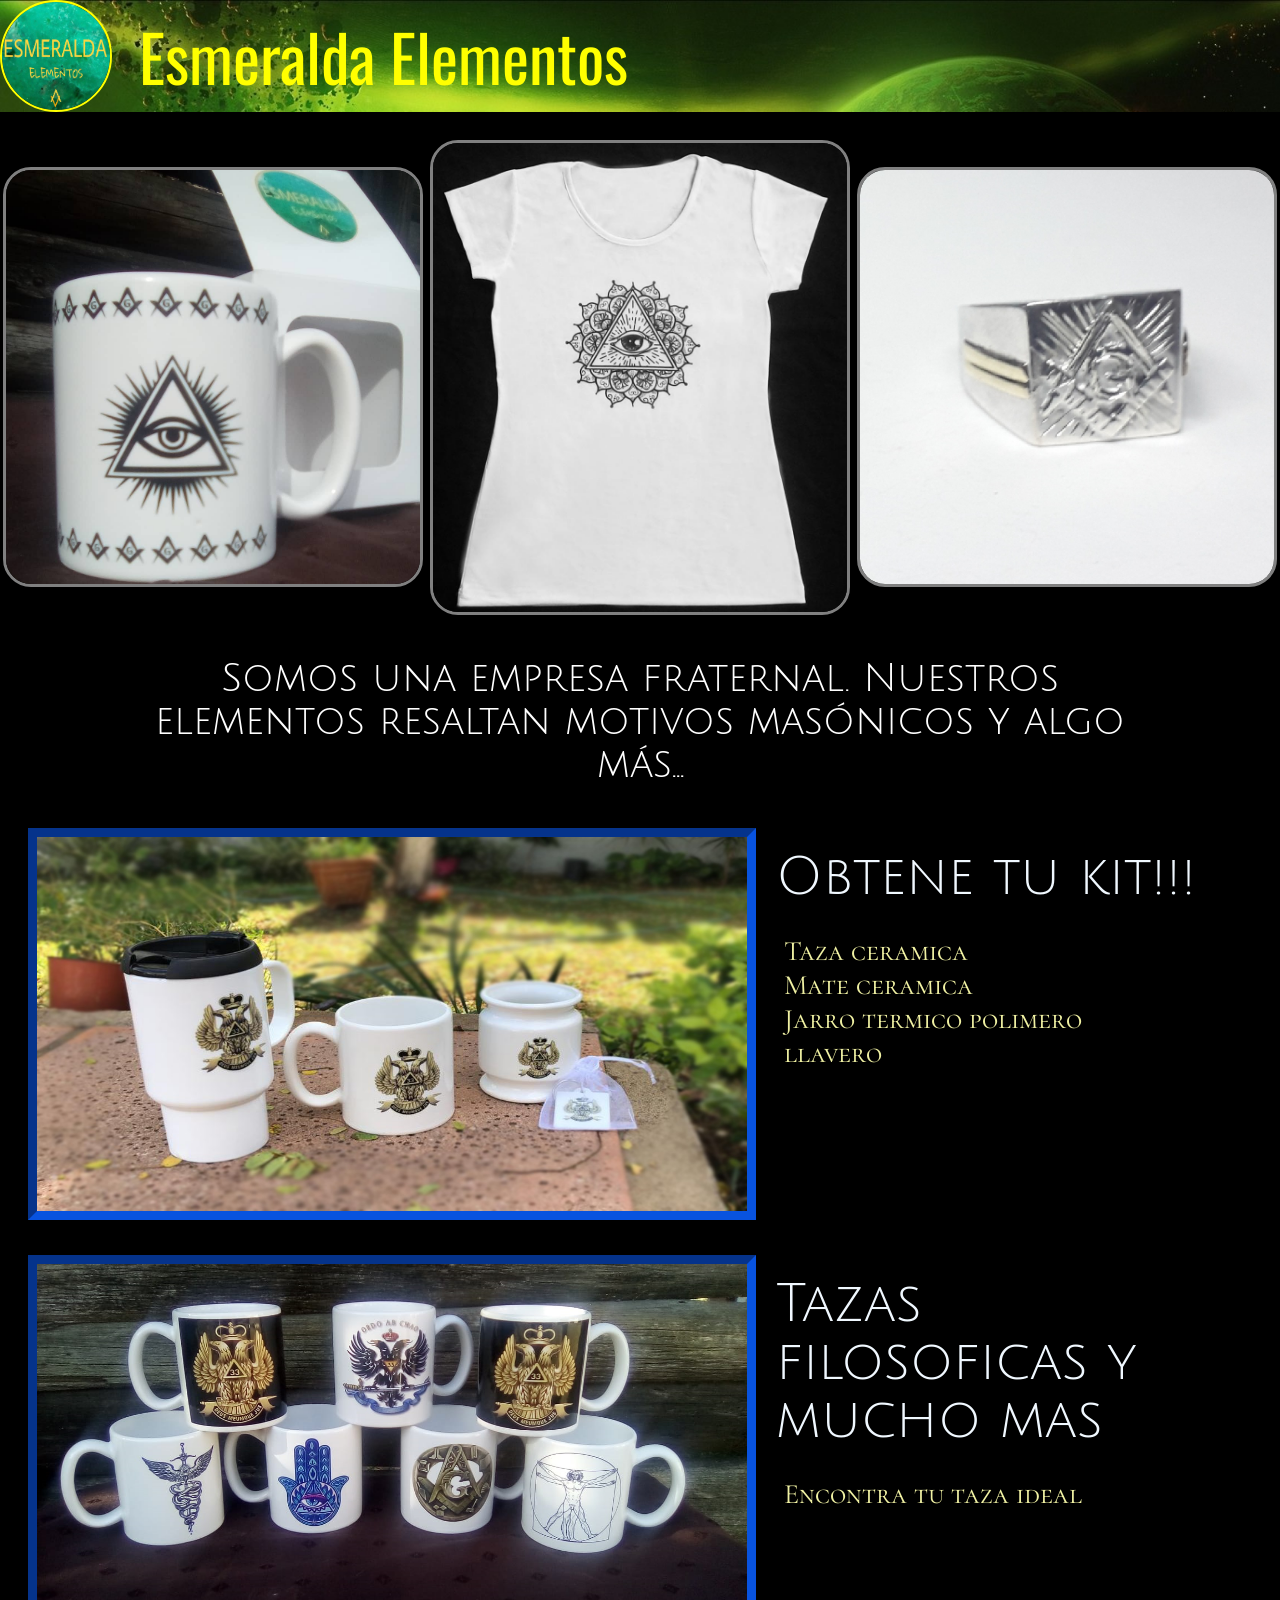
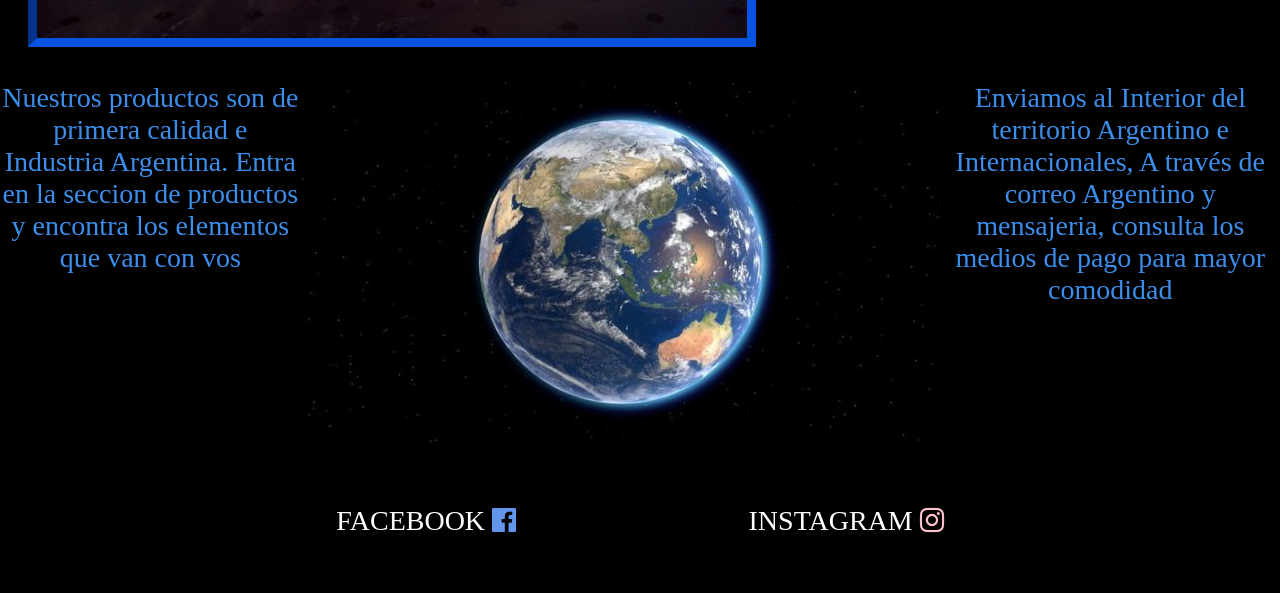
<file: index.html>
<!DOCTYPE html>
<html lang="en">
<head>
    <meta charset="UTF-8">
    <meta http-equiv="X-UA-Compatible" content="IE=edge">
    <meta name="viewport" content="width=device-width, initial-scale=1.0">
    <link rel="stylesheet" href="./css/styles.css">
    <link rel="stylesheet" href="./css/style-media-index.css">
    <link rel="stylesheet" href="./css/style-media-header-footer.css">
    <link rel="stylesheet" href="https://cdnjs.cloudflare.com/ajax/libs/font-awesome/4.7.0/css/font-awesome.min.css">
    <link rel="shortcut icon" href="./imagenes/Logo header.png">
    <link rel="preconnect" href="https://fonts.gstatic.com">
    <link href="https://fonts.googleapis.com/css2?family=Cormorant+SC:wght@300&family=Julius+Sans+One&display=swap" rel="stylesheet">
    <link href="https://fonts.googleapis.com/css2?family=Oswald&display=swap" rel="stylesheet">
    <link rel="stylesheet"href="https://cdnjs.cloudflare.com/ajax/libs/animate.css/4.1.1/animate.min.css"/>

    <!-- importando todo lo necesario como google fonts, letras y animaciones -->
    <!-- header con flex  y varias partes de las paginas que siguen contienen tanto flex como grid-->

    <title>Esmeralda Elementos</title>
</head>

<body>
    <!-- logo titulo y navegador -->
    <header>
        <img class="logo " src="./imagenes/Logo header.png" alt="imagen">
        <p class="titulo_pagina animate__animated animate__fadeIn" >Esmeralda Elementos</p>

        <nav class="navegador">
           
            
            <ul class="animate__animated animate__fadeInLeft">
                <li><a href="index.html">Inicio</a></a></li>
                <li><a href="productos.html">Productos</a></a></li>
                <li><a href="sobre_nosotros.html">Sobre nosotros</a></a></li>
                <li><a href="promociones.html">Personalizados</a></a></li>
                <li><a href="contacto.html">Contacto</a></a></li>
            </ul>
          </nav>

    </header>


    <!-- navegador para la version mobile -->
    <main>
        <div class="menumobile">
            <label class="hamburger" for="menu"> ☰ </label>
                <input type="checkbox" id="menu">
                
                <ul class="animate__animated animate__fadeInLeft">
                    <li><a  href="index.html">Inicio</a></a></li>
                    <li><a href="productos.html">Productos</a></a></li>
                    <li><a href="sobre_nosotros.html">Sobre nosotros</a></a></li>
                    <li><a href="promociones.html">Personalizados</a></a></li>
                    <li><a href="contacto.html">Contacto</a></a></li>
                </ul>
        </div>




        <!-- fotos iniciales -->
     <section class="fotos-iniciales animate__animated animate__pulse">
         <img class="imagendeinicio" src="./imagenes/imagen_inicio1.jpeg" alt=""><img class="imagendeinicio" src="imagenes/imagen_inicio2.jpeg" alt=""><img class="imagendeinicio" src="imagenes/imagen_inicio3.jpeg" alt="">
     </section>





     <!-- textos con imagenes -->


     <p class="texto-inicio ">
              Somos una empresa fraternal. Nuestros elementos resaltan motivos masónicos y algo más...
    </p>

     <section class="foto-y-texto1">
         <div>
            <img src="./imagenes/fotocontexto.jpeg" alt="">
         </div>
         <div>
             <p class="titulo-imagen-cercana">Obtene tu kit!!!</p>
            <p class="texto-cerca-imagen">Taza ceramica <br>Mate ceramica <br> Jarro termico polimero <br>llavero</p>
        </div>
     </section>
     <section class="foto-y-texto1">
        <div><img src="./imagenes/fotocontexto2.jpeg" alt=""></div>
        <div>
            <p class="titulo-imagen-cercana">Tazas filosoficas y mucho mas</p>
            <p class="texto-cerca-imagen">Encontra tu taza ideal</p>
        </div>
     </section>



     <!-- texto  final -->


     
     
     <section class="parte-final-index">
         <div>
            <p class="parte-final-index">Nuestros productos son de primera calidad e Industria Argentina. Entra en la seccion de productos y encontra los elementos que van con vos</p>
        </div>
        <div>
        <img class="mapa" src="./imagenes/tierra.jpg" alt="">
        </div>
        <div>
            <p>Enviamos al Interior del territorio Argentino e Internacionales, A través de correo Argentino y mensajeria, consulta los medios de pago para mayor comodidad  </p>
        </div>
        </section>




    </main>  
    
    
    <!-- el footer con las redes -->


    <footer>
        
        
        
        <section class="redes">
            <div class="red">
                <a href="https://www.facebook.com/esmeralda.elementos">Facebook</a>
               <a href="https://www.facebook.com/esmeralda.elementos"> <i class="fa fa-facebook-official" style="color:cornflowerblue"></i></a>
            </div>
            <div class="red">
                <a href="https://www.instagram.com/esmeralda.elementos/">Instagram</a>
               <a href="https://www.instagram.com/esmeralda.elementos/"> <i class="fa fa-instagram" style="color:pink; "></i></a>
            </div>
        </section>
       
    </footer>
</body>
</html>
</file>
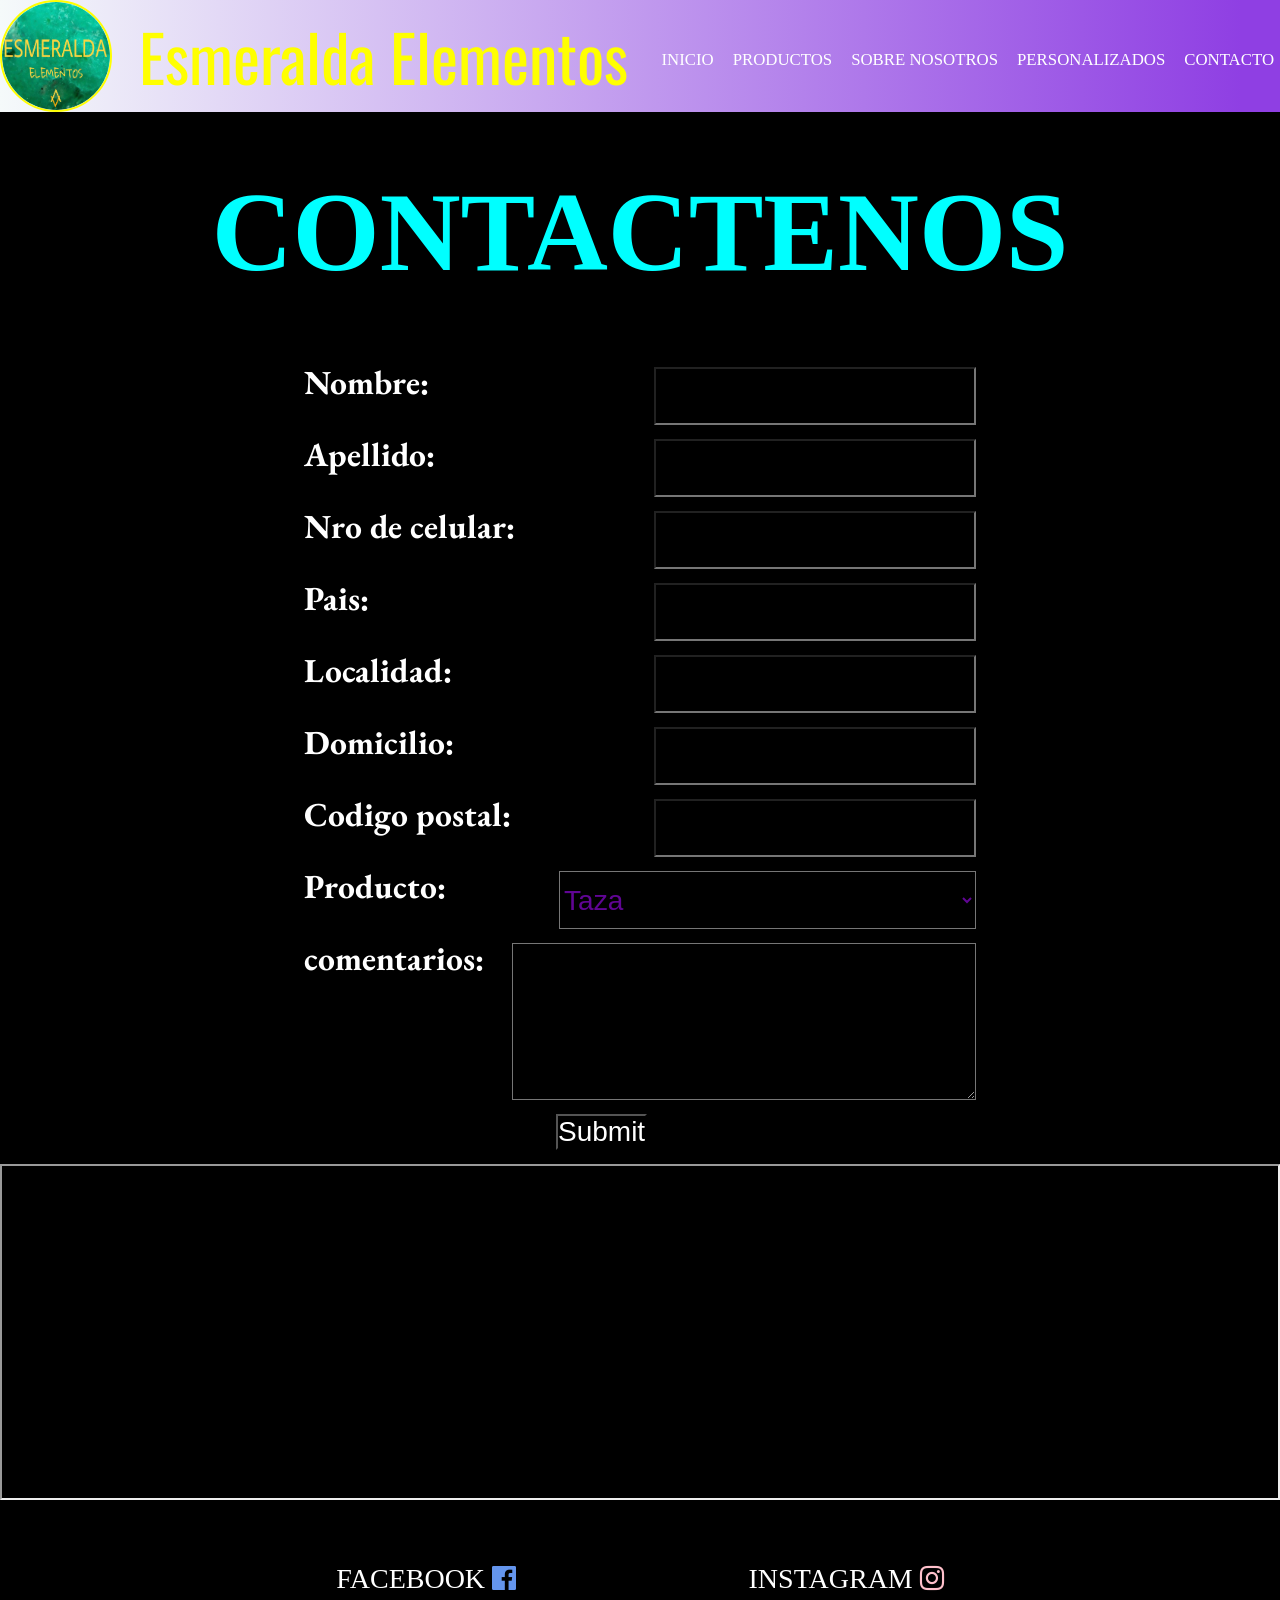
<file: contacto.html>
<!DOCTYPE html>
<html lang="en">
<head>
    <meta charset="UTF-8">
    <meta http-equiv="X-UA-Compatible" content="IE=edge">
    <meta name="viewport" content="width=device-width, initial-scale=1.0">
    <link rel="stylesheet" href="./css/style-contacto.css">
    <link rel="shortcut icon" href="./imagenes/Logo header.png">
    <link rel="preconnect" href="https://fonts.gstatic.com">
    <link href="https://fonts.googleapis.com/css2?family=EB+Garamond&display=swap" rel="stylesheet">
    <link rel="stylesheet" href="https://cdnjs.cloudflare.com/ajax/libs/font-awesome/4.7.0/css/font-awesome.min.css">
    <link rel="shortcut icon" href="./imagenes/Logo header.png">
    <link rel="preconnect" href="https://fonts.gstatic.com">
    <link href="https://fonts.googleapis.com/css2?family=Cormorant+SC:wght@300&family=Julius+Sans+One&display=swap" rel="stylesheet">
    <link href="https://fonts.googleapis.com/css2?family=Oswald&display=swap" rel="stylesheet">
    <link rel="stylesheet" href="./css/style-media-contactos.css">
    <link rel="stylesheet"href="https://cdnjs.cloudflare.com/ajax/libs/animate.css/4.1.1/animate.min.css"/>
                    <!-- importando todo lo necesario -->

    <title>Esmeralda Elementos</title>
</head>
                            <!-- header y navegador -->
<body>

    <header>
        <img class="logo" src="./imagenes/Logo header.png" alt="imagen">
        <p class="titulo_pagina animate__animated animate__fadeIn">Esmeralda Elementos</p>
        <nav class="navegador">
           
            
            <ul class="animate__animated animate__fadeInLeft">
                <li><a href="index.html">Inicio</a></a></li>
                <li><a href="productos.html">Productos</a></a></li>
                <li><a href="sobre_nosotros.html">Sobre nosotros</a></a></li>
                <li><a href="promociones.html">Personalizados</a></a></li>
                <li><a href="contacto.html">Contacto</a></a></li>
            </ul>
          </nav>

    </header>
                        <!-- menu mobile -->
    <main>
        <div class="menumobile">
            <label class="hamburger" for="menu"> ☰ </label>
                <input type="checkbox" id="menu">
                
                <ul class="animate__animated animate__fadeInLeft">
                    <li><a href="index.html">Inicio</a></a></li>
                    <li><a href="productos.html">Productos</a></a></li>
                    <li><a href="sobre_nosotros.html">Sobre nosotros</a></a></li>
                    <li><a href="promociones.html">Personalizados</a></a></li>
                    <li><a href="contacto.html">Contacto</a></a></li>
                </ul>
        </div>
    <main>






                            <!-- titulo y formulario -->




        <h1 class="contactenos">CONTACTENOS</h1>
        <section class="formulario">
            <form action="https://formspree.io/f/xjvjgdbb" method="POST">
                
                <div class="contenedor2">
                    <label class="textito" for="nombre" >Nombre:</label>
                    <input id=nombre name="nombre" type="text" id="nombre"/>
                </div>
                <div class="contenedor2">
                <label class="textito" for="apellido">Apellido:</label>
                <input id=apellido name="apellido" type="text" id="apellido"/>
                </div>
                <div class="contenedor2">
                <label  class="textito"for="celular">Nro de celular:</label>
                <input class="Red" id=celular name="celular" type="text" id="celular"/>
                </div>
                <div class="contenedor2">
                <label  class="textito"for="Pais">Pais:</label>
                <input id=Pais name="Pais" type="text" id="Pais"/>
                </div>
                <div class="contenedor2">
                <label  class="textito"for="Localidad">Localidad:</label>
                <input id=Localidad name="Localidad" type="text" id="Localidad"/>
                </div>
                <div class="contenedor2">
                <label  class="textito" for="Domicilio">Domicilio:</label>
                <input id=Domicilio name="Domicilio" type="text" id="Domicilio"/>
                </div>
                <div class="contenedor2">
                <label  class="textito"for="CP">Codigo postal:</label>
                <input id=CP name="CP" type="CP" id="CP"/>
                </div>
                <div class="contenedor2">
                    <label class="textito">Producto:
                        </label>
                        <select  style="color: rgb(96, 5, 148); width: 22rem;" name="selector">
                            <option value="Taza">Taza</option>
                            <option value="Llavero">Llavero</option>
                            <option value="Joya">Joya</option>
                            <option value="Taza">Cartuchera</option>
                            <option value="Llavero">Mate</option>
                            <option value="Taza">Termo</option>
                            <option value="Llavero">Barbijo</option>
                            <option value="Taza">Mochila</option>
                            <option value="Llavero">Remera</option>
                            <option value="Joa">Otro</option>
                            </select>
                </div>
                <div class="contenedor2">
                
                <label class="textito" class="textarea2">comentarios:</label>
                <textarea name="Comentario" cols="150" rows="5"></textarea>
                </div>

                <div class="botoncentrado">
                <input class="enviarbotton"type="submit" name="submit">
                </div>
            </form>
    
        </section>


                                <!-- mapa iframe -->




        <section class="mapa">
            <iframe src="https://www.google.com/maps/embed?pb=!1m18!1m12!1m3!1d88195.10927149138!2d-58.464129914867755!3d-34.766414228492124!2m3!1f0!2f0!3f0!3m2!1i1024!2i768!4f13.1!3m3!1m2!1s0x95bcd261abf8fb75%3A0xd3b4119f62723032!2sLomas%20de%20Zamora%2C%20Provincia%20de%20Buenos%20Aires!5e0!3m2!1ses!2sar!4v1620555838441!5m2!1ses!2sar" allowfullscreen="" loading="lazy"></iframe>        </section>


    </main>






                        <!-- footer -->








    <footer>
        
        
        
        <section class="redes">
            <div class="red">
                <a href="https://www.facebook.com/esmeralda.elementos">Facebook</a>
               <a href="https://www.facebook.com/esmeralda.elementos"> <i class="fa fa-facebook-official" style="color:cornflowerblue"></i></a>
            </div>
            <div class="red">
                <a href="https://www.instagram.com/esmeralda.elementos/">Instagram</a>
               <a href="https://www.instagram.com/esmeralda.elementos/"> <i class="fa fa-instagram" style="color:pink; "></i></a>
            </div>
                
             

        
        </section>
       
    </footer>
    
</body>
</html>
</file>
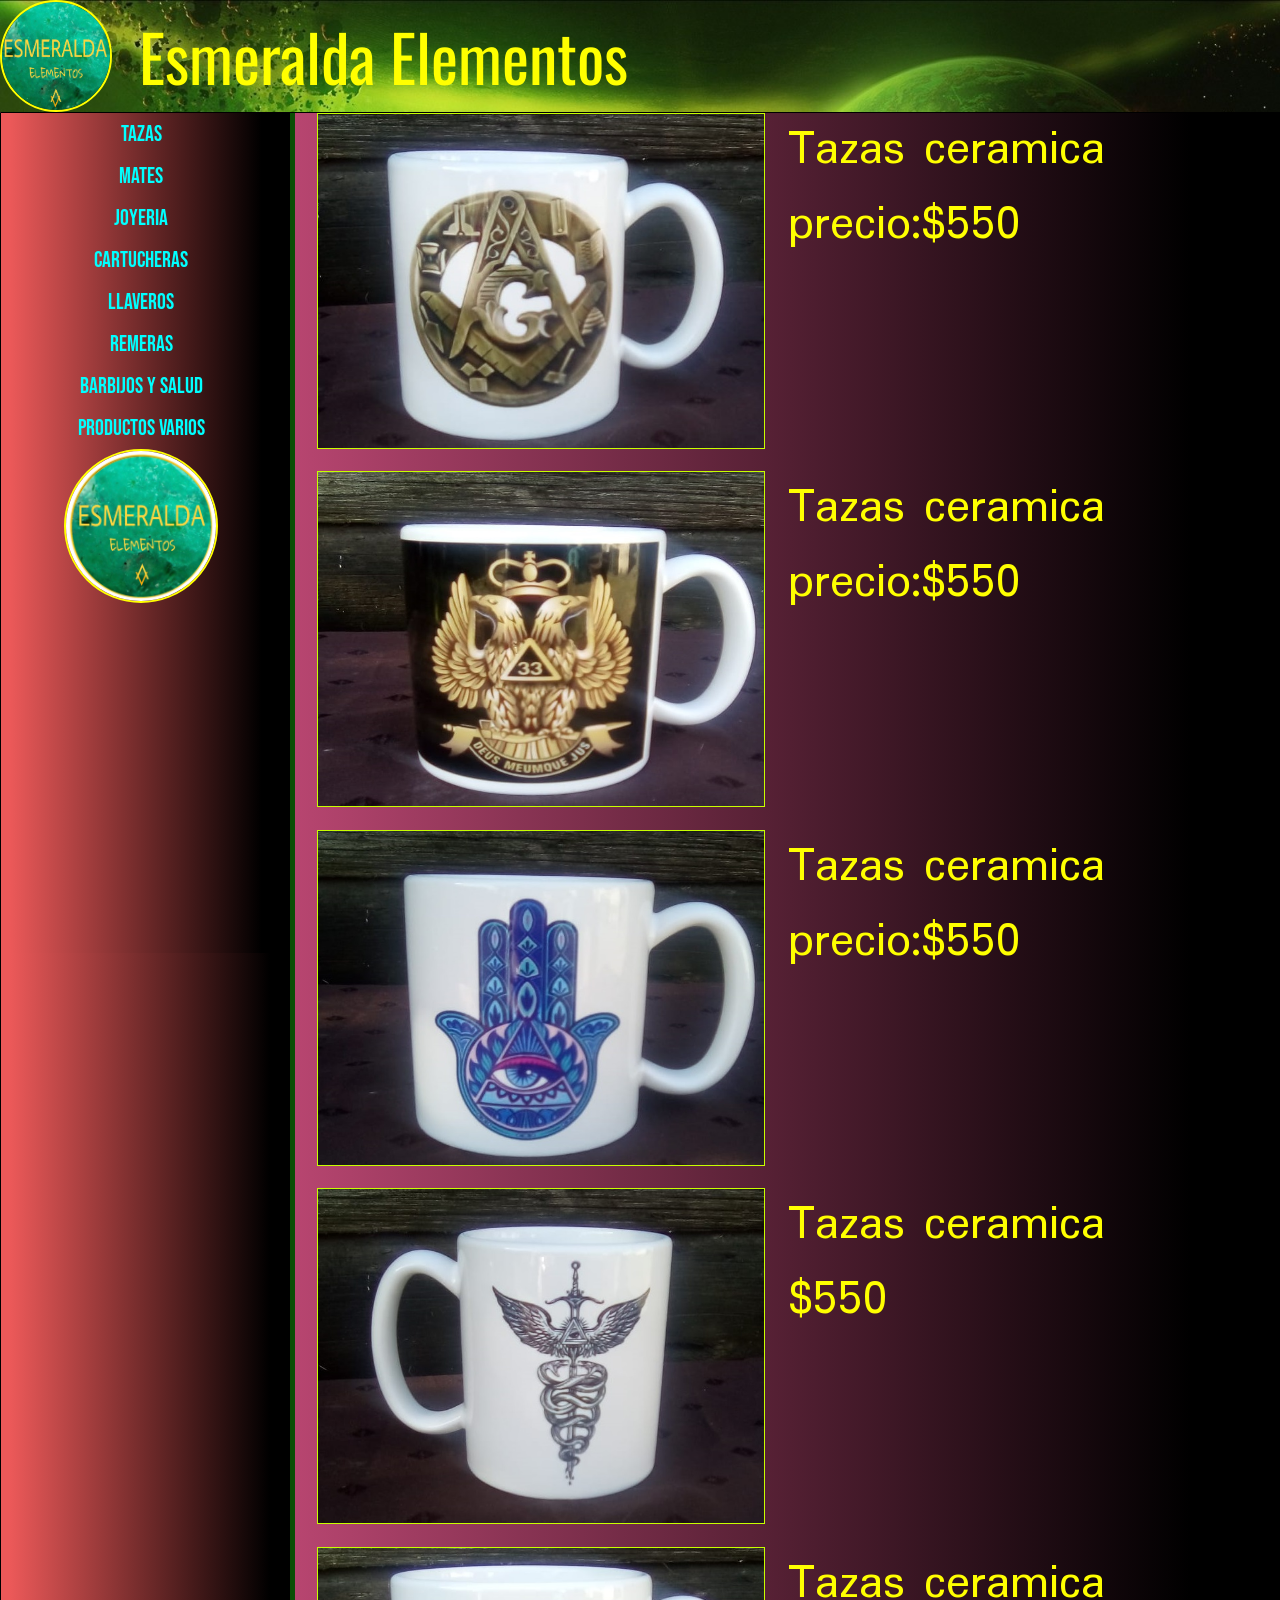
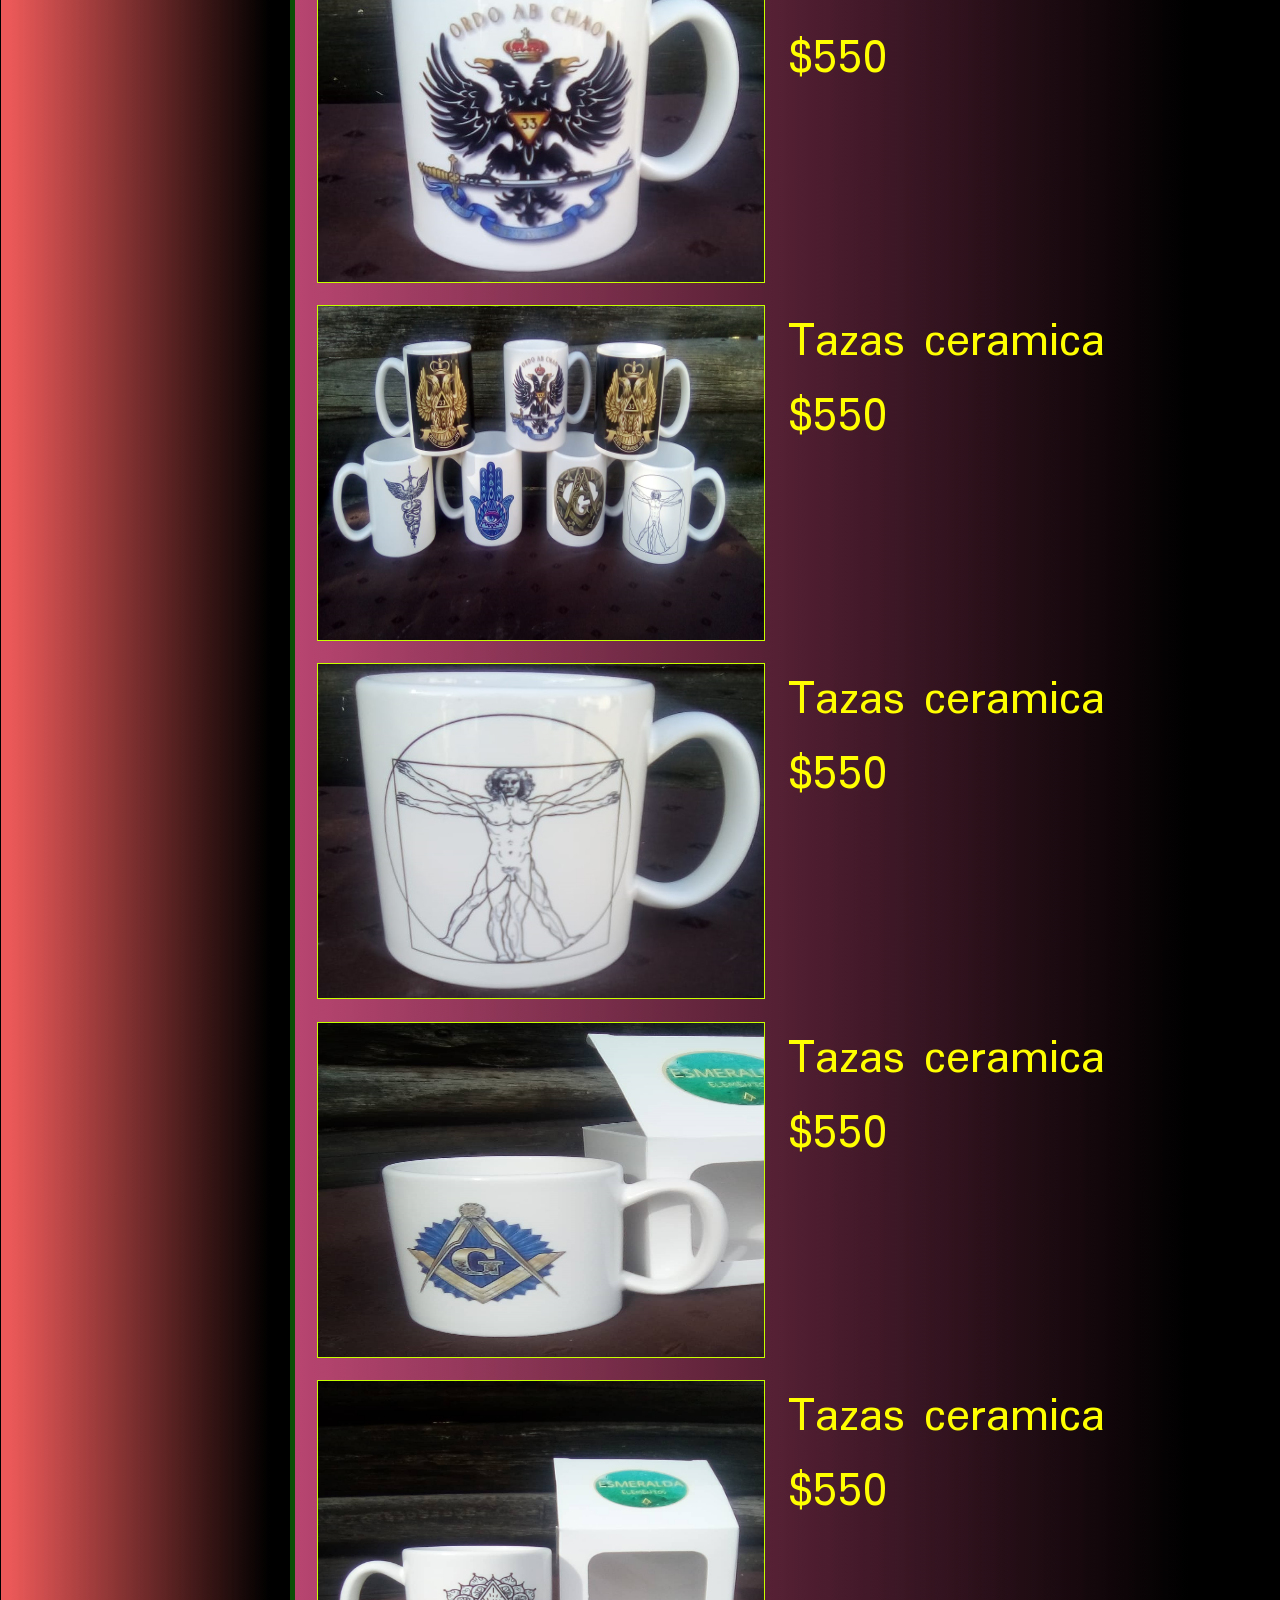
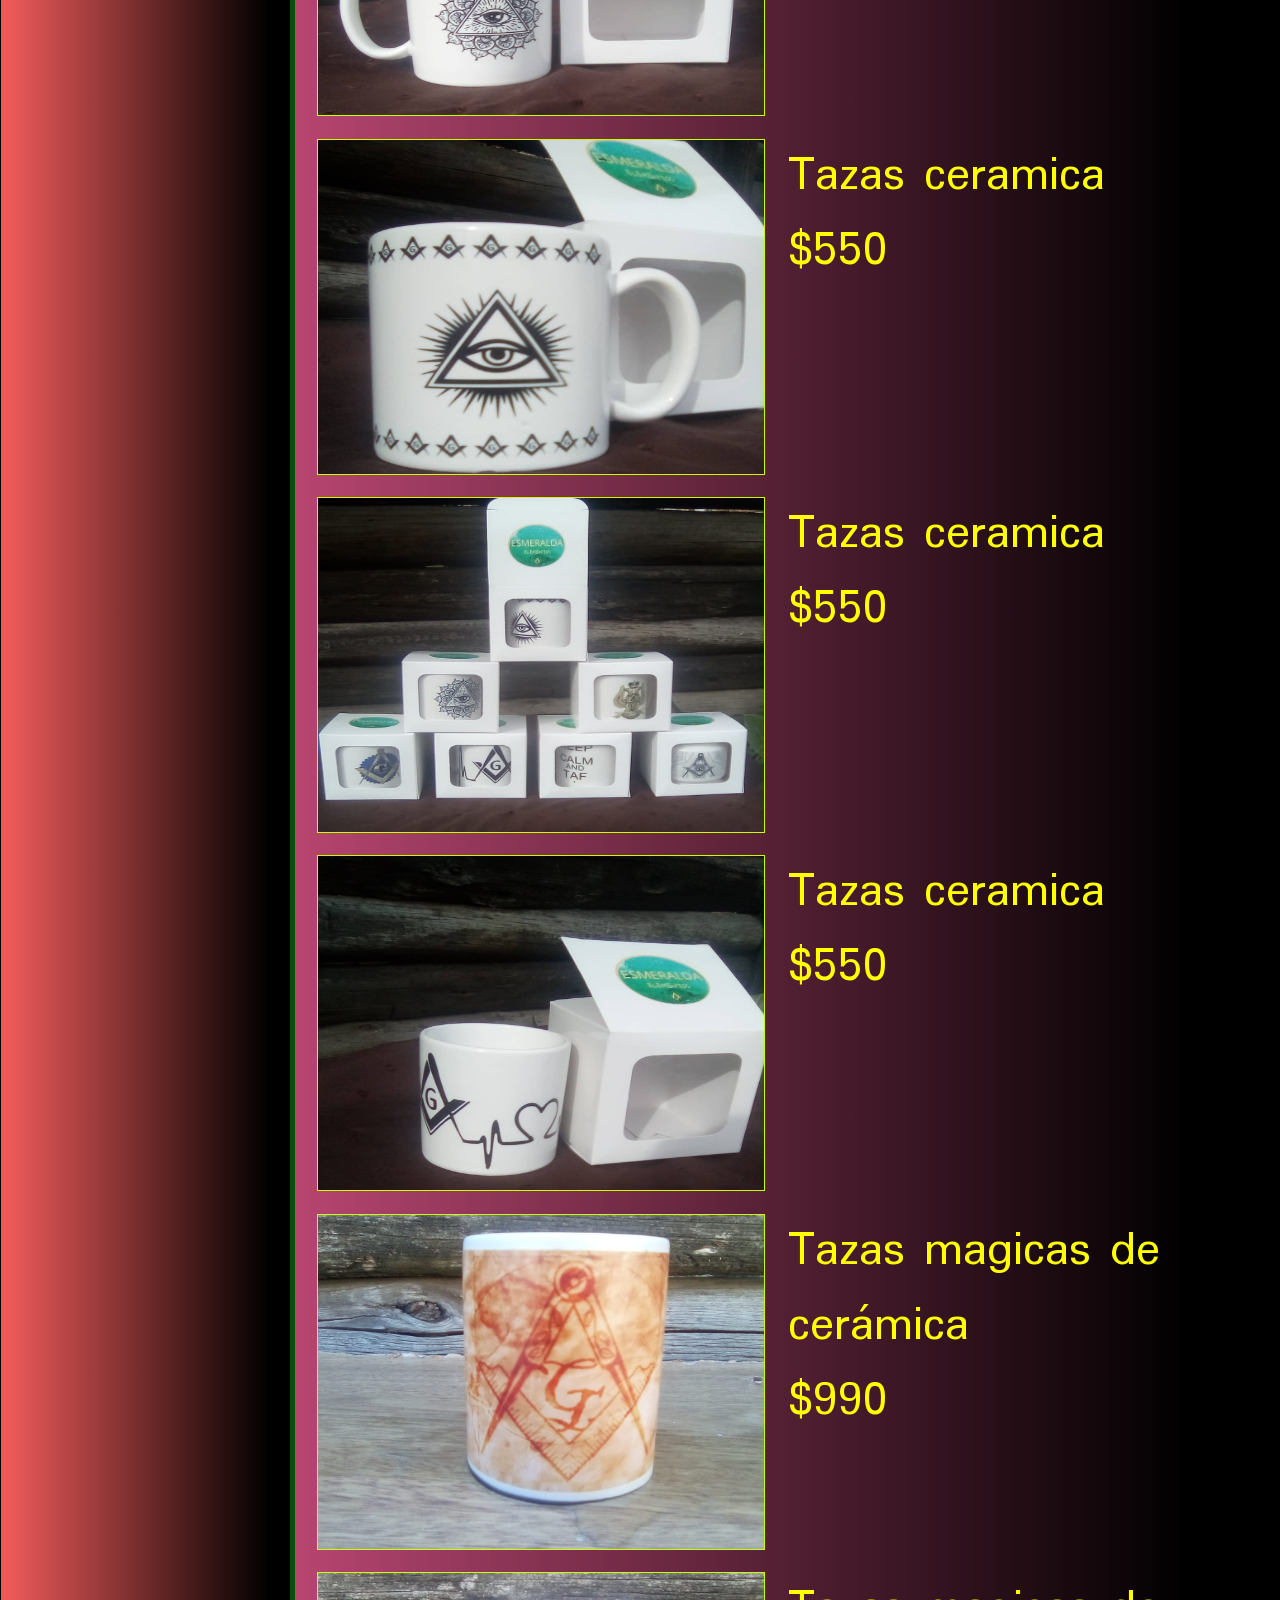
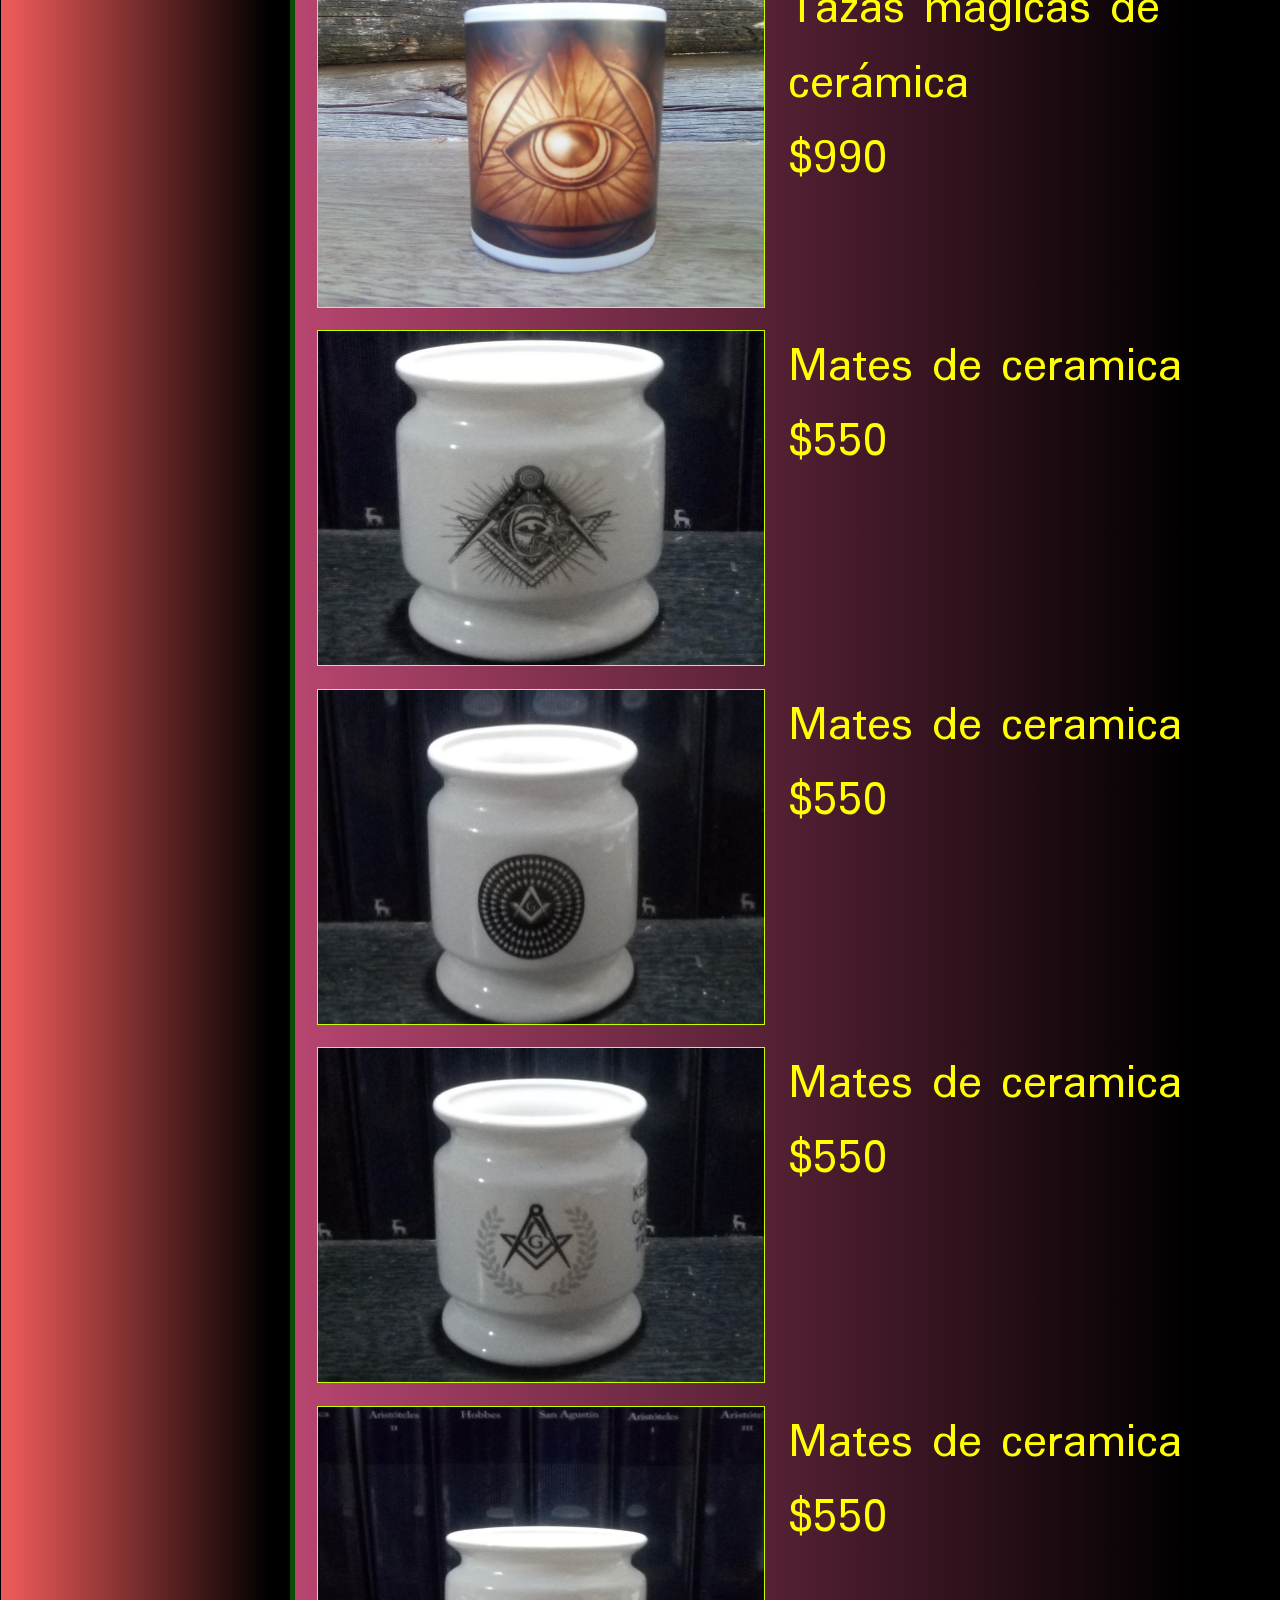
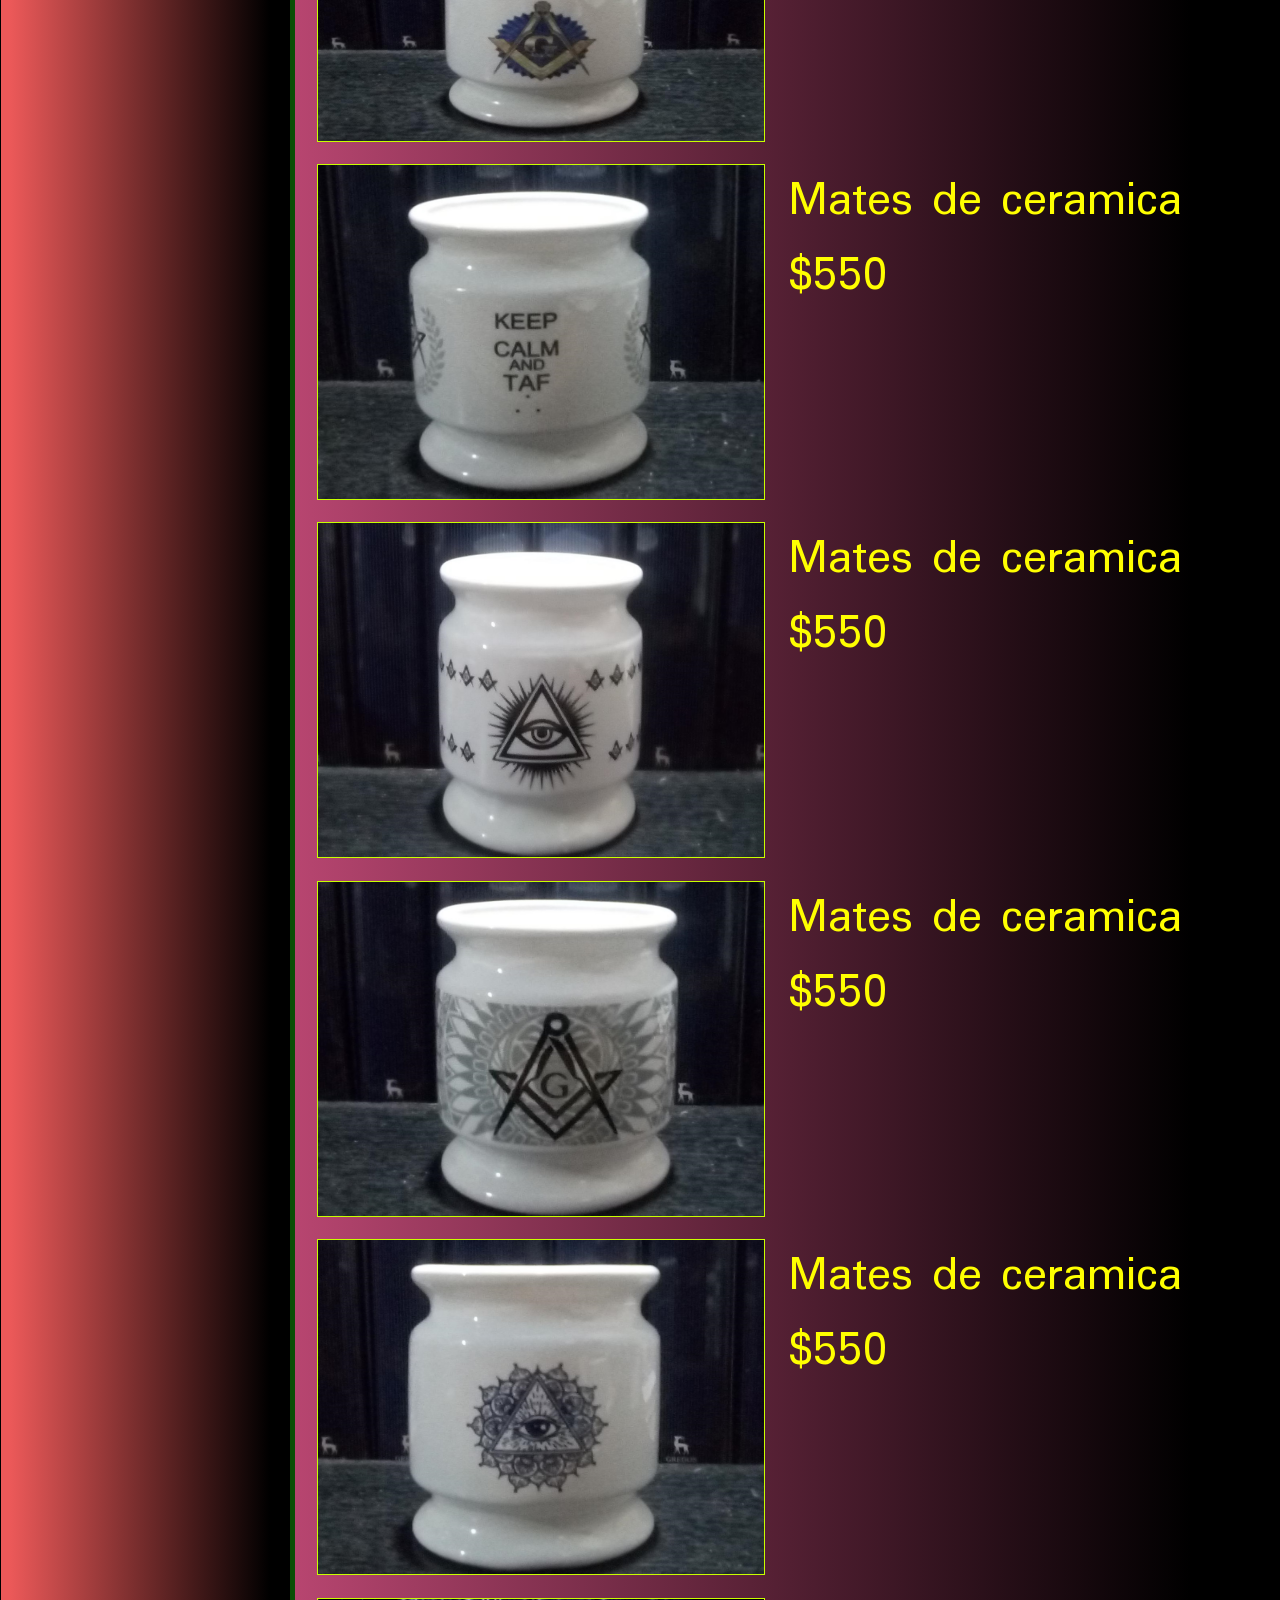
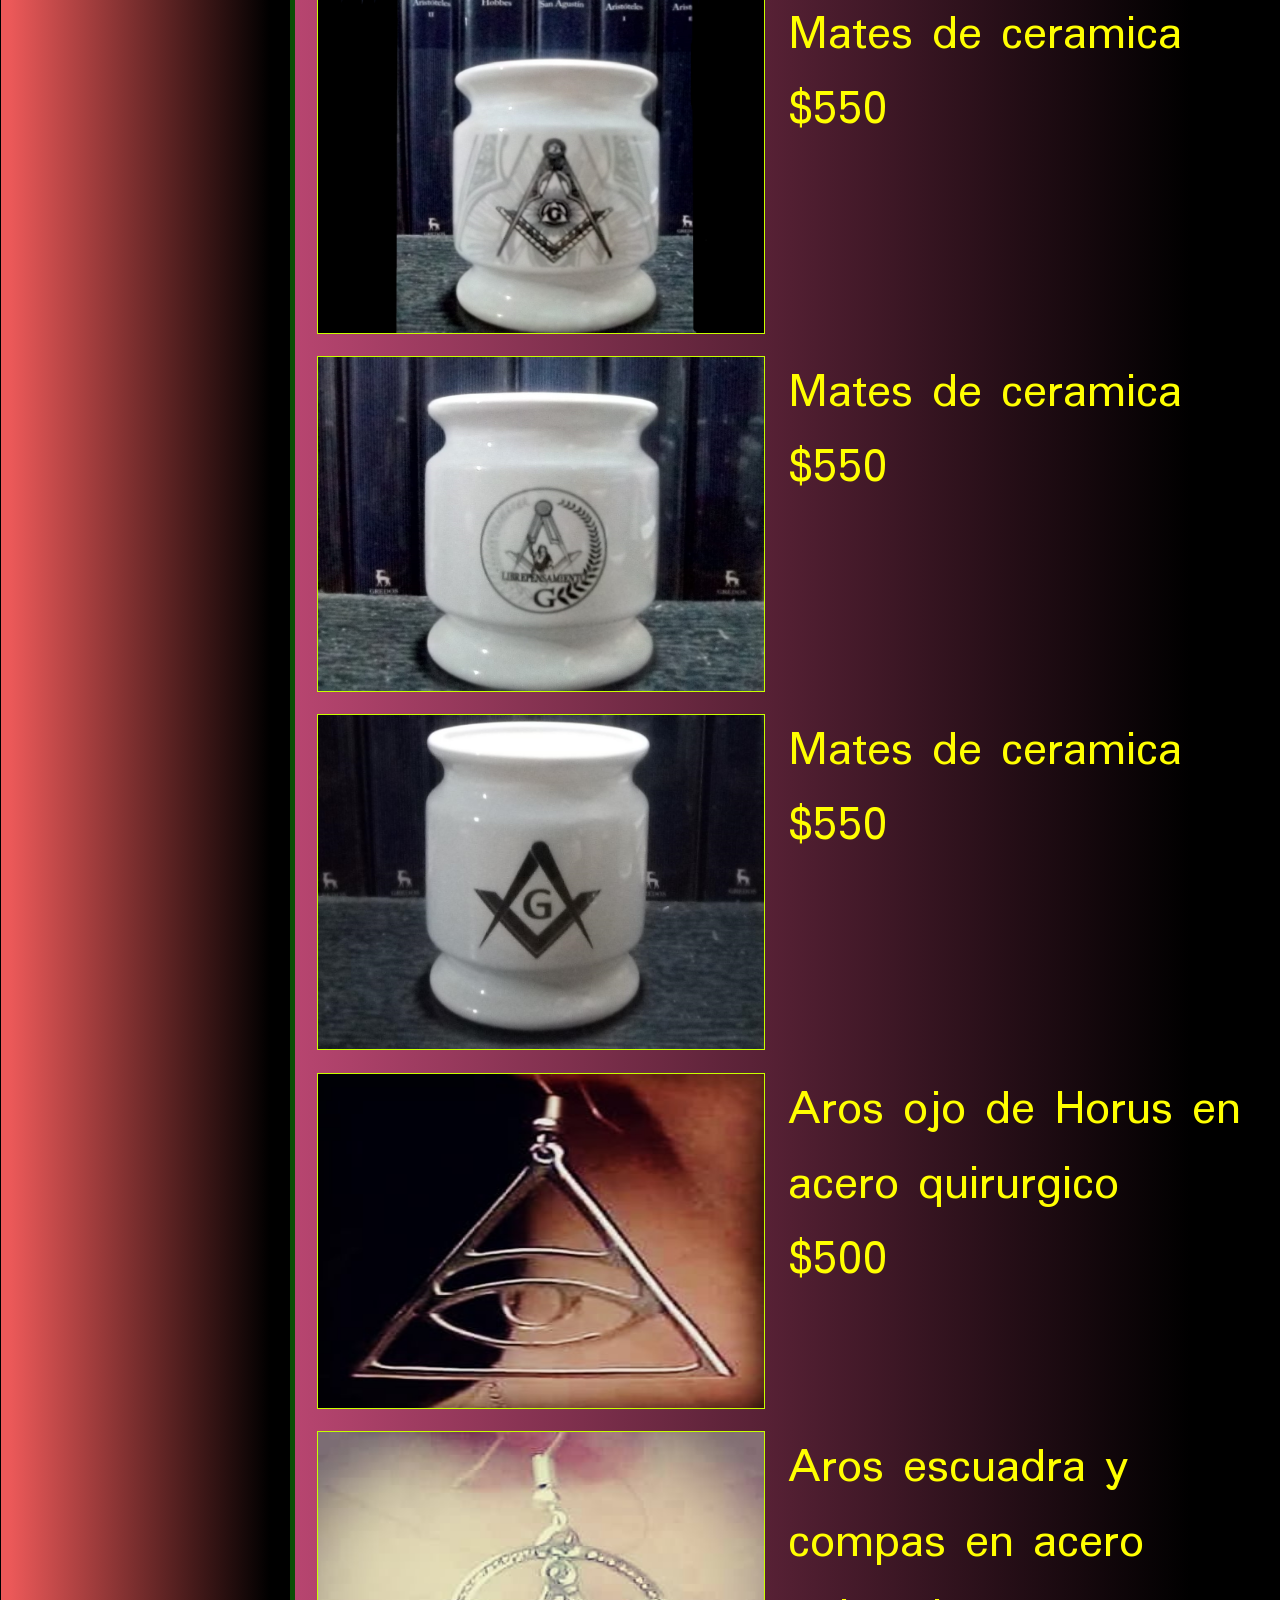
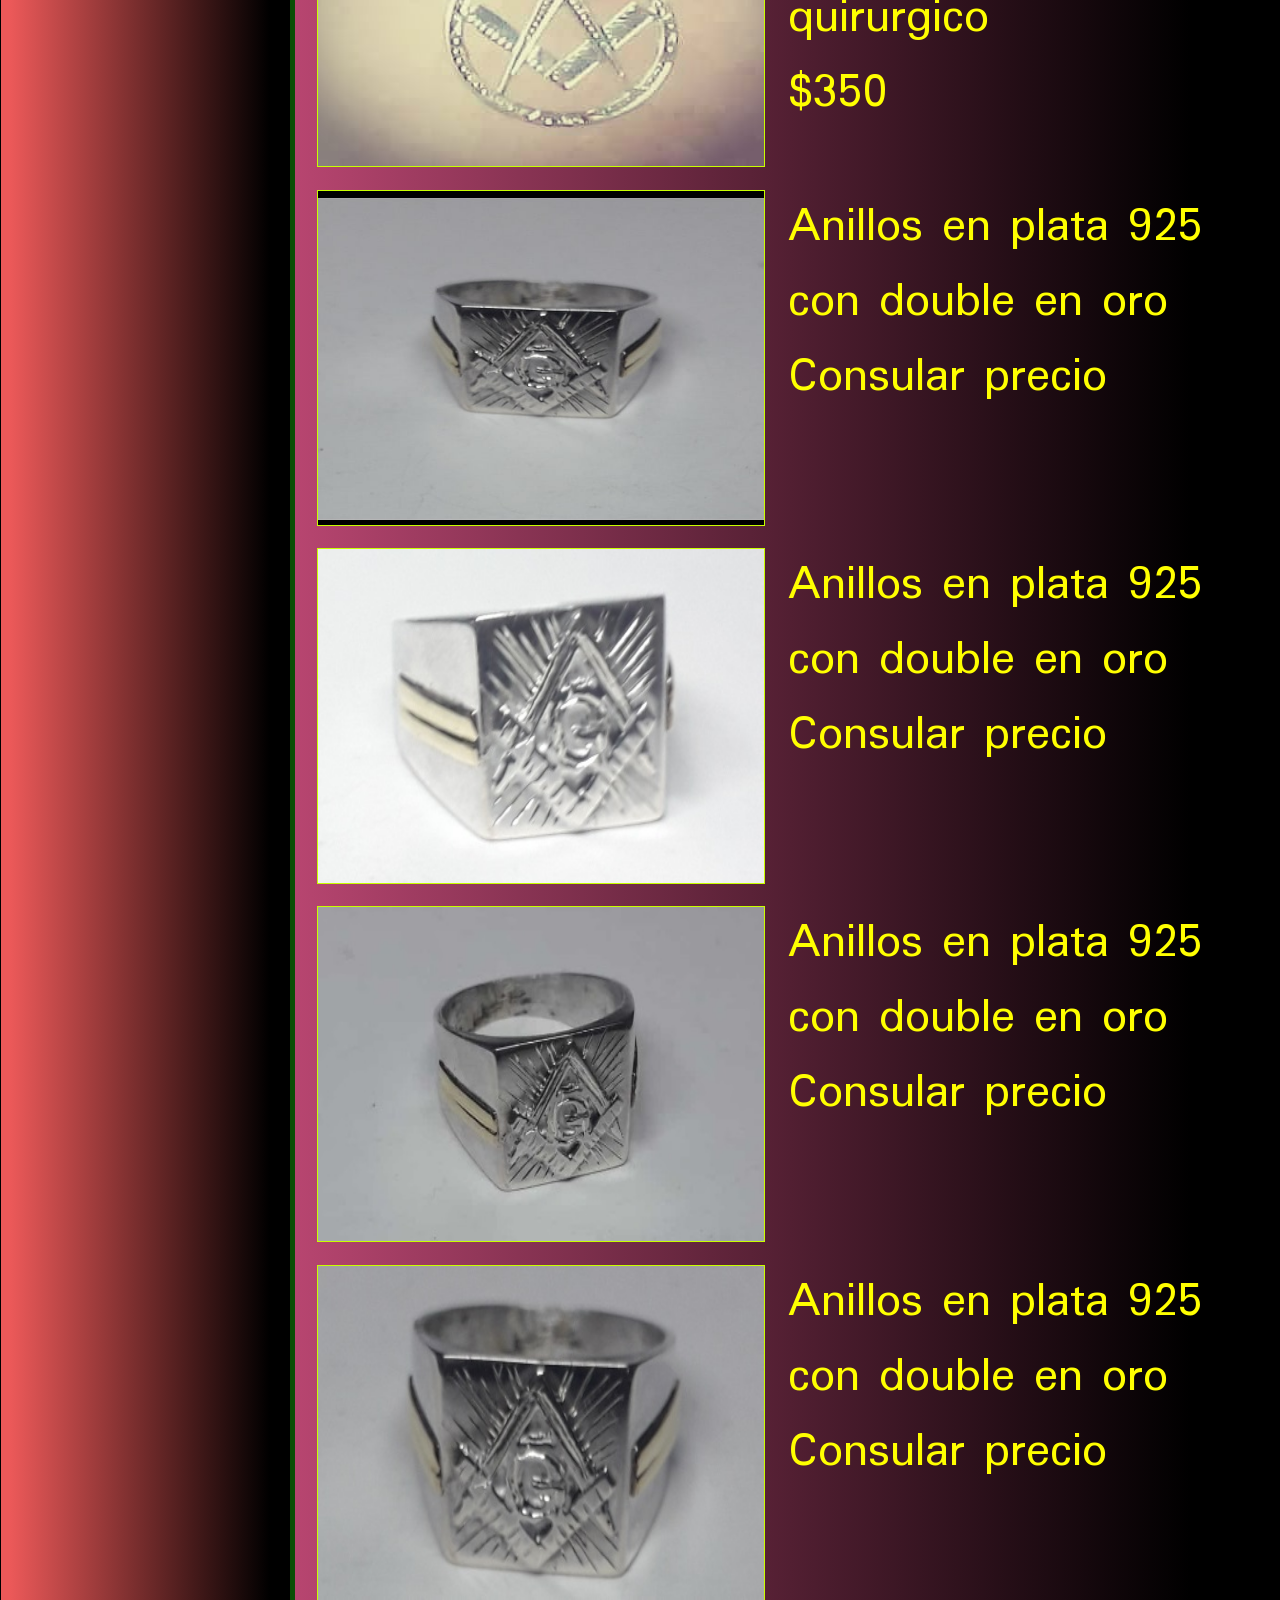
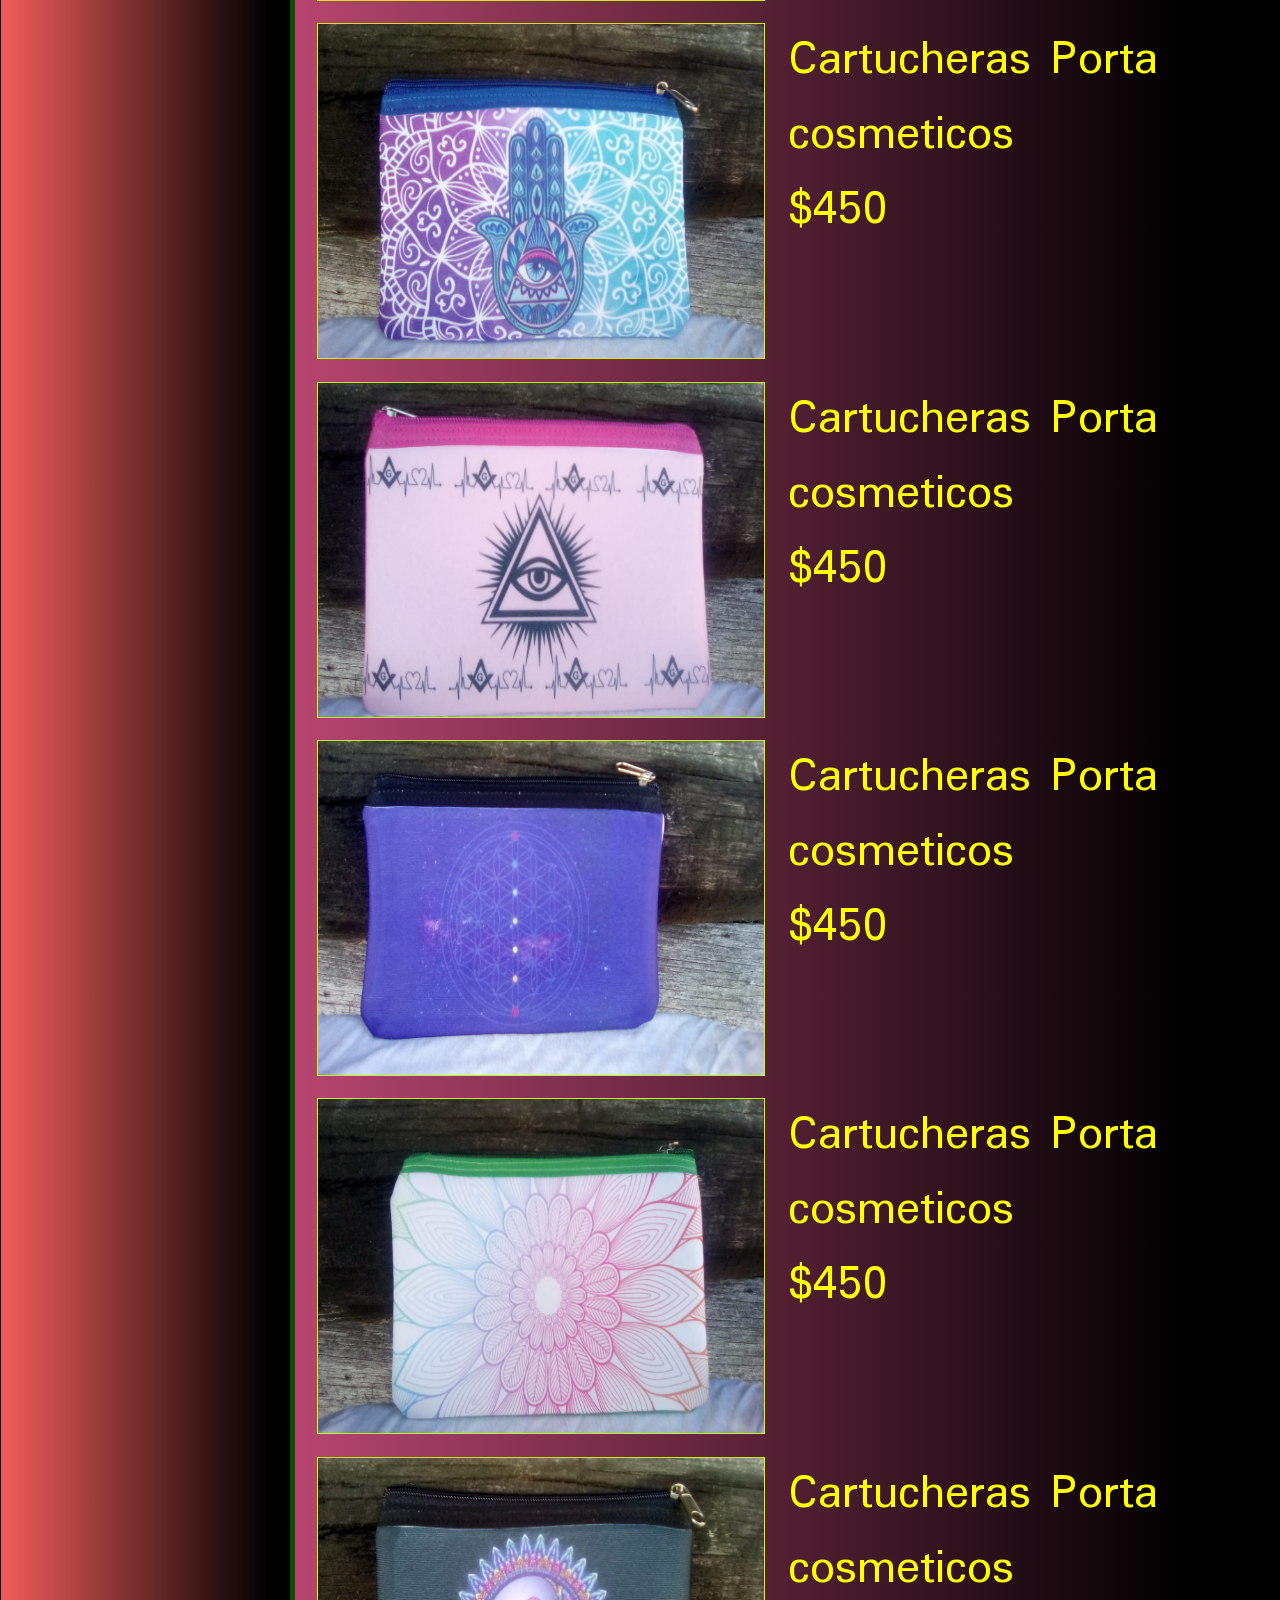
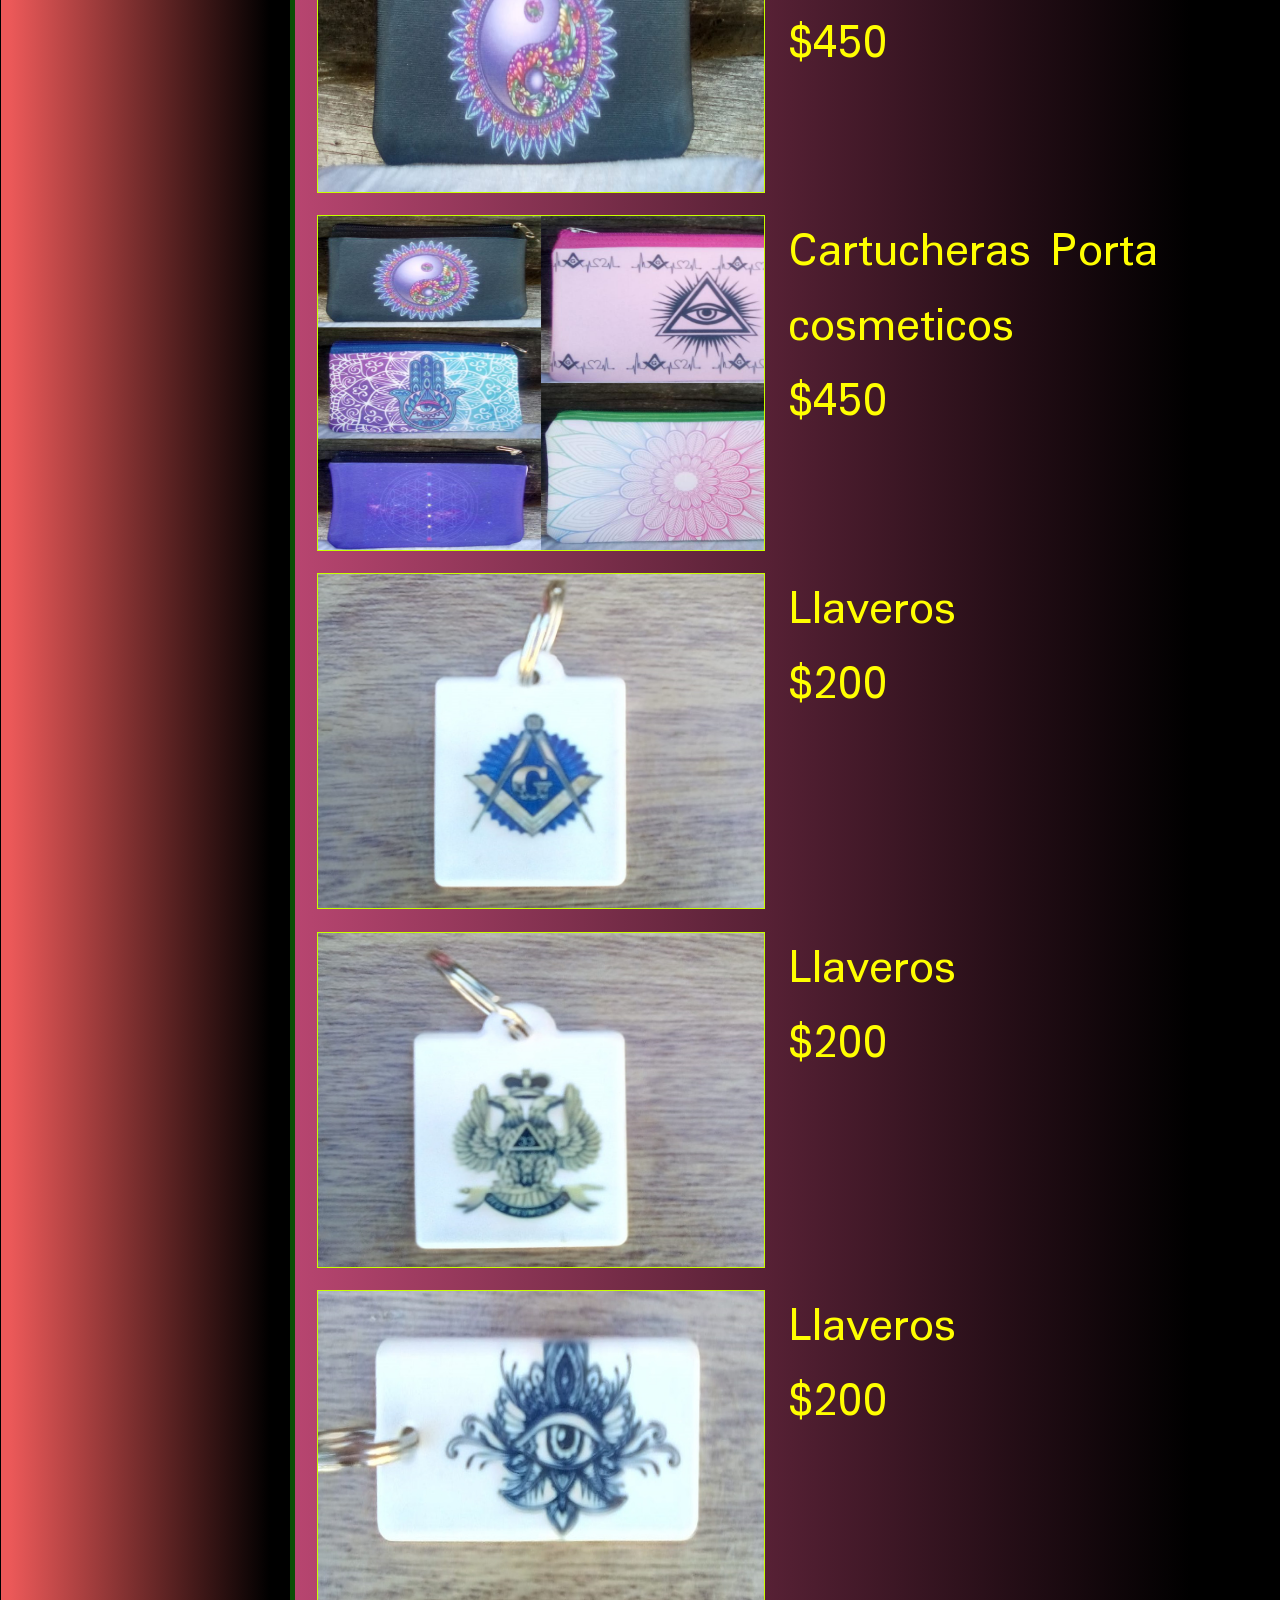
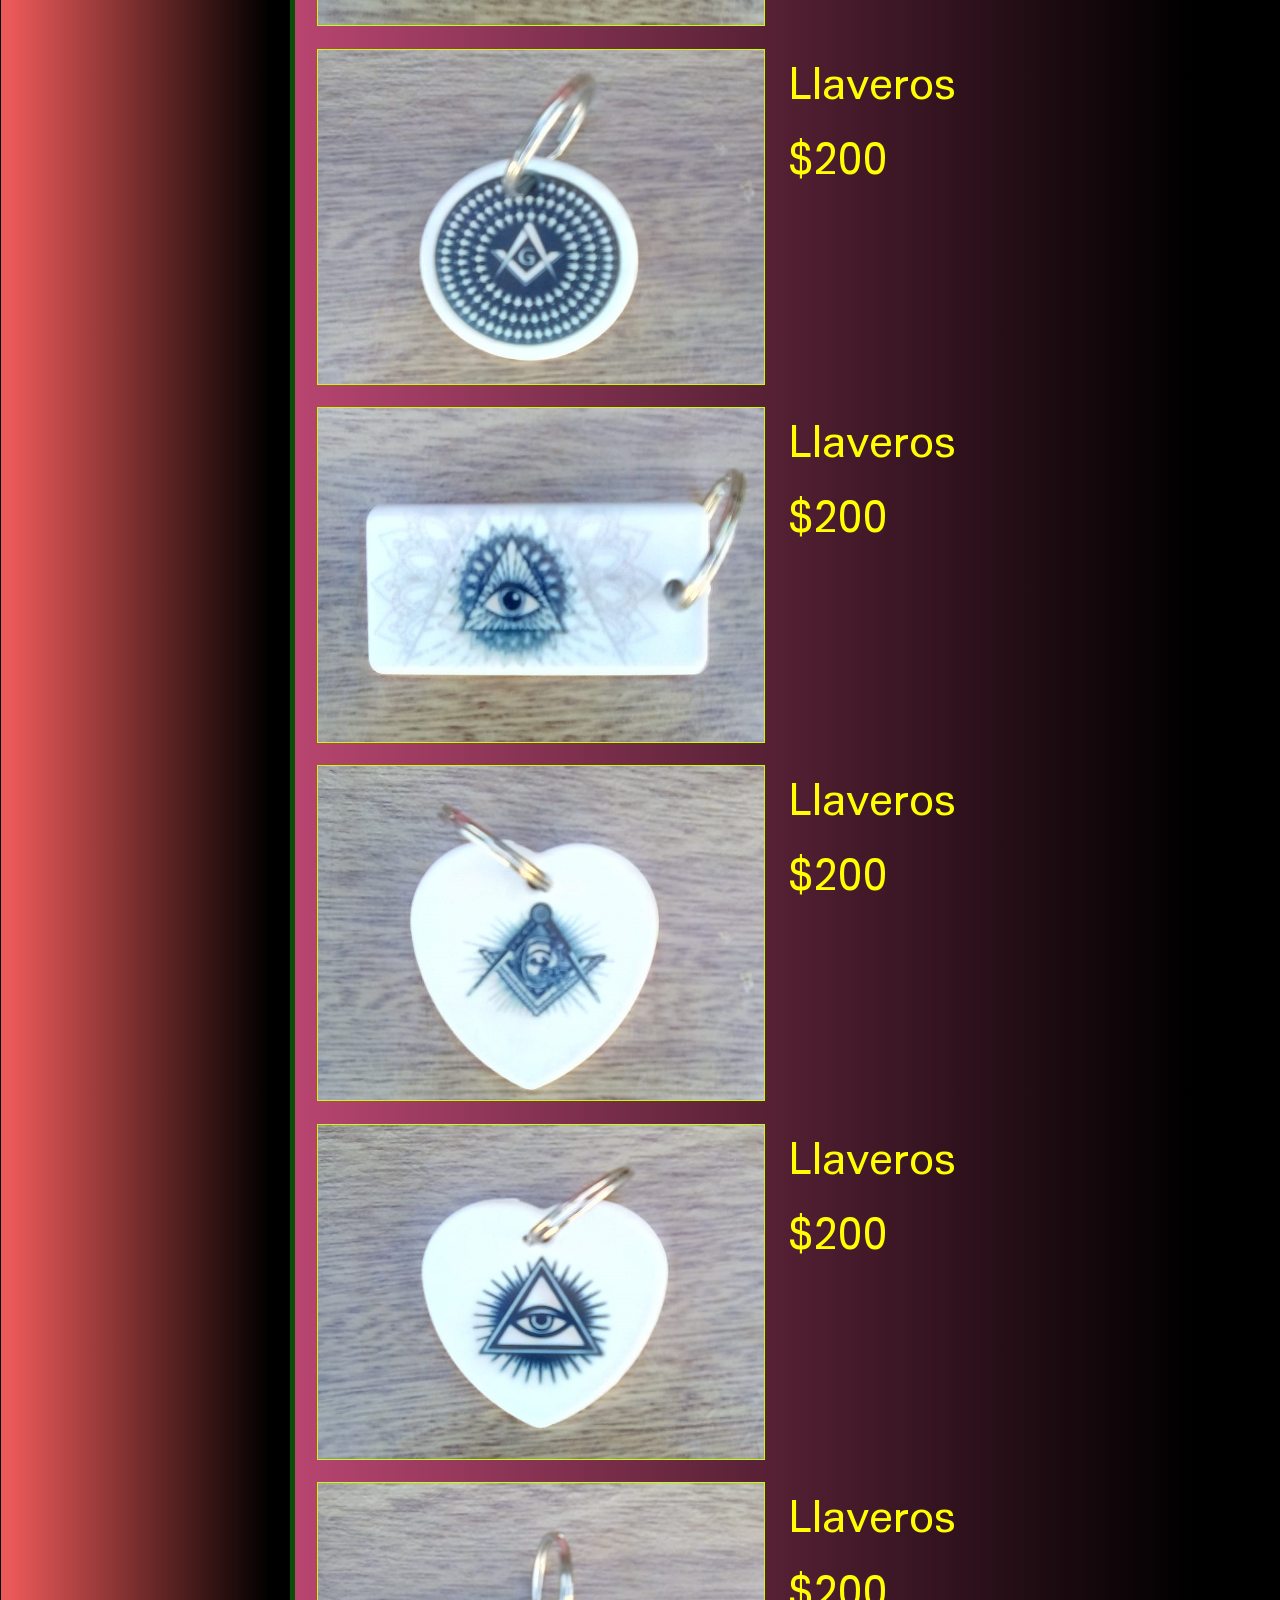
<file: productos.html>
<!DOCTYPE html>
<html lang="en">
<head>
    <meta charset="UTF-8">
    <meta http-equiv="X-UA-Compatible" content="IE=edge">
    <meta name="viewport" content="width=device-width, initial-scale=1.0">
    <link rel="stylesheet" href="./css/style-productos.css">
    <link rel="stylesheet" href="./css/style-media-header-footer.css">
    <link rel="stylesheet" href="./css/style-media-productos.css">
    <link rel="shortcut icon" href="./imagenes/Logo header.png">
    <link rel="stylesheet" href="./css/style-media-header-footer.css">
    <link rel="stylesheet" href="https://cdnjs.cloudflare.com/ajax/libs/font-awesome/4.7.0/css/font-awesome.min.css">
    <link rel="preconnect" href="https://fonts.gstatic.com">
    <link href="https://fonts.googleapis.com/css2?family=Bebas+Neue&display=swap" rel="stylesheet">
    <link href="https://fonts.googleapis.com/css2?family=Padauk&display=swap" rel="stylesheet">
    <link href="https://fonts.googleapis.com/css2?family=Cormorant+SC:wght@300&family=Julius+Sans+One&display=swap" rel="stylesheet">
    <link href="https://fonts.googleapis.com/css2?family=Oswald&display=swap" rel="stylesheet">
    <link rel="stylesheet"href="https://cdnjs.cloudflare.com/ajax/libs/animate.css/4.1.1/animate.min.css"/>
                            <!-- importando todo lo necesario, pagina hecha con grid -->


    <title>Esmeralda Elementos</title>
    </head>
    <body>
        


        <!-- header titulo logo y navegador -->
    
    <header>
        <img class="logo" src="./imagenes/Logo header.png" alt="imagen">
        <p class="titulo_pagina animate__animated animate__fadeIn">Esmeralda Elementos</p>
        <nav class="navegador">
           
            
            <ul class="animate__animated animate__fadeInLeft">
                <li><a href="index.html">Inicio</a></a></li>
                <li><a href="productos.html">Productos</a></a></li>
                <li><a href="sobre_nosotros.html">Sobre nosotros</a></a></li>
                <li><a href="promociones.html">Personalizados</a></a></li>
                <li><a href="contacto.html">Contacto</a></a></li>
            </ul>
          </nav>

    </header>



    <!-- menu para la version mobile -->

    <main>
        <div class="menumobile">
            <label class="hamburger" for="menu"> ☰ </label>
                <input type="checkbox" id="menu">
                
                <ul class="animate__animated animate__fadeInLeft">
                    <li><a href="index.html">Inicio</a></a></li>
                    <li><a href="productos.html">Productos</a></a></li>
                    <li><a href="sobre_nosotros.html">Sobre nosotros</a></a></li>
                    <li><a href="promociones.html">Personalizados</a></a></li>
                    <li><a href="contacto.html">Contacto</a></a></li>
                </ul>
        </div>






                                <!-- productos en grid junto con el navegador de secciones -->
    <section>
        
        <div class="container">
            
            <p class="stick"><a href="#tazas">Tazas</a> <br>
                <a class="secciones"href=#mates>Mates</a><br> <a href=#joyeria>  Joyeria </a> <br><a href=#cartucheras> Cartucheras</a>
                <br><a href=#llaveros>Llaveros</a><br><a href=#remeras>remeras</a><br><a href=#barbijos> Barbijos y Salud</a>
                <br><a href=#productos>Productos Varios</a>
                
                <img src="./imagenes/Logo header.jpg" alt="">
            </p>
            
        <div id="tazas"class="griditem">Bienvenidos, en esta seccion encontrara todos los productos que desea!
                
        </div>
        <div id="tazas" class="fotoproducto"><img src="./imagenes/Grilla/Tazas/WhatsApp Image 2021-05-12 at 11.11.42.jpeg" alt=""></div>
        <div class="texto">Tazas ceramica <br>precio:$550</div>
        <div class="fotoproducto"><img src="./imagenes/Grilla/Tazas/WhatsApp Image 2021-05-12 at 11.11.43 (1).jpeg" alt=""></div>
        <div class="texto">Tazas ceramica <br>precio:$550</div>
        <div class="fotoproducto"><img src="./imagenes/Grilla/Tazas/WhatsApp Image 2021-05-12 at 11.11.43 (2).jpeg" alt=""></div>
        <div class="texto">Tazas ceramica <br>precio:$550</div>
        <div class="fotoproducto"><img src="./imagenes/Grilla/Tazas/WhatsApp Image 2021-05-12 at 11.11.43.jpeg" alt=""></div>
        <div class="texto">Tazas ceramica <br>$550</div>
        <div class="fotoproducto"><img src="imagenes/Grilla/Tazas/WhatsApp Image 2021-05-12 at 11.11.44 (1).jpeg" alt=""></div>
        <div class="texto">Tazas ceramica <br>$550</div>
        <div class="fotoproducto"><img src="./imagenes/Grilla/Tazas/WhatsApp Image 2021-05-12 at 11.11.44 (2).jpeg" alt=""></div>
        <div class="texto">Tazas ceramica <br>$550</div>
        <div class="fotoproducto"><img src="./imagenes/Grilla/Tazas/WhatsApp Image 2021-05-12 at 11.11.44.jpeg" alt=""></div>
        <div class="texto">Tazas ceramica <br>$550</div>
        <div class="fotoproducto"><img src="./imagenes/Grilla/Tazas/WhatsApp Image 2021-05-12 at 11.11.45 (1).jpeg" alt=""></div>
        <div class="texto">Tazas ceramica <br>$550</div>
        <div class="fotoproducto"><img src="./imagenes/Grilla/Tazas/WhatsApp Image 2021-05-12 at 11.11.45 (2).jpeg" alt=""></div>
        <div class="texto">Tazas ceramica <br>$550</div>
        <div class="fotoproducto"><img src="./imagenes/Grilla/Tazas/WhatsApp Image 2021-05-12 at 11.11.45 (3).jpeg" alt=""></div>
        <div class="texto">Tazas ceramica <br>$550</div>
        <div class="fotoproducto"><img src="./imagenes/Grilla/Tazas/WhatsApp Image 2021-05-12 at 11.11.46.jpeg" alt=""></div>
        <div class="texto">Tazas ceramica <br>$550</div>
        <div class="fotoproducto"><img src="./imagenes/Grilla/Tazas/WhatsApp Image 2021-05-12 at 11.11.45.jpeg" alt=""></div>
        <div class="texto">Tazas ceramica <br>$550</div>
        <div class="fotoproducto"><img src="./imagenes/Grilla/Tazas magicas/WhatsApp Image 2021-05-12 at 12.30.00 (1).jpeg" alt=""></div>
        <div class="texto">Tazas magicas de cerámica <br>$990 </div>
        <div class="fotoproducto"><img src="./imagenes/Grilla/Tazas magicas/WhatsApp Image 2021-05-12 at 12.30.00.jpeg" alt=""></div>
        <div class="texto">Tazas magicas de cerámica<br>$990 </div>
   



        <div id="mates" class="fotoproducto"><img src="./imagenes/Grilla/Mates/WhatsApp Image 2021-05-12 at 11.14.53 (1).jpeg" alt=""></div>
        <div class="texto">Mates de ceramica <br>$550</div>
        <div class="fotoproducto"><img src="./imagenes/Grilla/Mates/WhatsApp Image 2021-05-12 at 11.14.53.jpeg" alt=""></div>
        <div class="texto">Mates de ceramica <br>$550</div>
        <div class="fotoproducto"><img src="./imagenes/Grilla/Mates/WhatsApp Image 2021-05-12 at 11.14.55 (1).jpeg" alt=""></div>
        <div class="texto">Mates de ceramica <br>$550</div>
        <div class="fotoproducto"><img src="./imagenes/Grilla/Mates/WhatsApp Image 2021-05-12 at 11.14.55 (2).jpeg" alt=""></div>
        <div class="texto">Mates de ceramica <br>$550</div>
        <div class="fotoproducto"><img src="./imagenes/Grilla/Mates/WhatsApp Image 2021-05-12 at 11.14.55.jpeg" alt=""></div>
        <div class="texto">Mates de ceramica <br>$550</div>
        <div class="fotoproducto"><img src="./imagenes/Grilla/Mates/WhatsApp Image 2021-05-12 at 11.14.56 (1).jpeg" alt=""></div>
        <div class="texto">Mates de ceramica <br>$550</div>
        <div class="fotoproducto"><img src="./imagenes/Grilla/Mates/WhatsApp Image 2021-05-12 at 11.14.56.jpeg" alt=""></div>
        <div class="texto">Mates de ceramica <br>$550</div>
        <div class="fotoproducto"><img src="./imagenes/Grilla/Mates/WhatsApp Image 2021-05-12 at 11.14.57 (1).jpeg" alt=""></div>
        <div class="texto">Mates de ceramica <br>$550</div>
        <div class="fotoproducto"><img src="./imagenes/Grilla/Mates/WhatsApp Image 2021-05-12 at 11.14.57 (2).jpeg" alt=""></div>
        <div class="texto">Mates de ceramica <br>$550</div>
        <div class="fotoproducto"><img src="./imagenes/Grilla/Mates/WhatsApp Image 2021-05-12 at 11.14.57 (3).jpeg" alt=""></div>
        <div class="texto">Mates de ceramica <br>$550</div>
        <div class="fotoproducto"><img src="./imagenes/Grilla/Mates/WhatsApp Image 2021-05-12 at 11.14.57.jpeg" alt=""></div>
        <div class="texto">Mates de ceramica <br>$550</div>
        
        
        
       



        <div id="joyeria" class="fotoproducto"><img src="./imagenes/Grilla/Joyeria/WhatsApp Image 2021-05-12 at 11.01.45.jpeg" alt=""></div>
        <div class="texto">Aros ojo de Horus en acero quirurgico <br>$500</div>
        <div class="fotoproducto"> <img src="./imagenes/Grilla/Joyeria/WhatsApp Image 2021-05-12 at 11.02.34.jpeg" alt=""></div>
        <div class="texto">Aros escuadra y compas en acero quirurgico <br>$350</div>
        <div class="fotoproducto"> <img src="./imagenes/Grilla/Joyeria/WhatsApp Image 2021-05-12 at 11.06.06.jpeg" alt=""></div>
        <div class="texto">Anillos en plata 925 con double en oro <br> Consular precio </div>
        <div class="fotoproducto"> <img src="./imagenes/Grilla/Joyeria/WhatsApp Image 2021-05-12 at 11.06.07.jpeg" alt=""></div>
        <div class="texto">Anillos en plata 925 con double en oro <br> Consular precio </div>
        <div class="fotoproducto"> <img src="./imagenes/Grilla/Joyeria/WhatsApp Image 2021-05-12 at 11.06.07 (1).jpeg" alt=""></div>
        <div class="texto">Anillos en plata 925 con double en oro <br> Consular precio </div>
        <div class="fotoproducto"> <img src="./imagenes/Grilla/Joyeria/WhatsApp Image 2021-05-12 at 11.06.07 (2).jpeg" alt=""></div>
        <div class="texto">Anillos en plata 925 con double en oro <br> Consular precio </div>
        



        <div id="cartucheras" class="fotoproducto"> <img src="./imagenes/Grilla/Cartucheras/WhatsApp Image 2021-05-12 at 09.38.28 (1).jpeg" alt=""></div>
        <div class="texto">Cartucheras Porta cosmeticos <br> $450</div>
        <div class="fotoproducto"> <img src="./imagenes/Grilla/Cartucheras/WhatsApp Image 2021-05-12 at 09.38.28 (2).jpeg" alt=""></div>
        <div class="texto">Cartucheras Porta cosmeticos <br> $450</div>
        <div class="fotoproducto"> <img src="./imagenes/Grilla/Cartucheras/WhatsApp Image 2021-05-12 at 09.38.28.jpeg" alt=""></div>
        <div class="texto">Cartucheras Porta cosmeticos <br> $450</div>
        <div class="fotoproducto"> <img src="./imagenes/Grilla/Cartucheras/WhatsApp Image 2021-05-12 at 09.38.29 (1).jpeg" alt=""></div>
        <div class="texto">Cartucheras Porta cosmeticos <br> $450</div>
        <div class="fotoproducto"> <img src="./imagenes/Grilla/Cartucheras/WhatsApp Image 2021-05-12 at 09.38.29.jpeg" alt=""></div>
        <div class="texto">Cartucheras Porta cosmeticos <br> $450</div>
        <div class="fotoproducto"> <img src="./imagenes/Grilla/Cartucheras/WhatsApp Image 2021-05-12 at 09.38.29 (2).jpeg" alt=""></div>
        <div class="texto">Cartucheras Porta cosmeticos <br> $450</div>
        







        <div id="llaveros"class="fotoproducto"> <img src="./imagenes/Grilla/Llaveros/WhatsApp Image 2021-05-12 at 09.32.56.jpeg" alt=""></div>
        <div class="texto">Llaveros <br>$200</div>
        <div class="fotoproducto"><img src="./imagenes/Grilla/Llaveros/WhatsApp Image 2021-05-12 at 09.32.57 (1).jpeg" alt=""></div>
        <div class="texto">Llaveros <br>$200</div>
        <div class="fotoproducto"><img src="./imagenes/Grilla/Llaveros/WhatsApp Image 2021-05-12 at 09.32.57 (2).jpeg" alt=""></div>
        <div class="texto">Llaveros <br>$200</div>
        <div class="fotoproducto"><img src="./imagenes/Grilla/Llaveros/WhatsApp Image 2021-05-12 at 09.32.57 (3).jpeg" alt=""></div>
        <div class="texto">Llaveros <br>$200</div>
        <div class="fotoproducto"><img src="./imagenes/Grilla/Llaveros/WhatsApp Image 2021-05-12 at 09.32.57.jpeg" alt=""></div>
        <div class="texto">Llaveros <br>$200</div>
        <div class="fotoproducto"><img src="./imagenes/Grilla/Llaveros/WhatsApp Image 2021-05-12 at 09.32.58 (1).jpeg" alt=""></div>
        <div class="texto">Llaveros <br>$200</div>
        <div class="fotoproducto"><img src="./imagenes/Grilla/Llaveros/WhatsApp Image 2021-05-12 at 09.32.58 (2).jpeg" alt=""></div>
        <div class="texto">Llaveros <br>$200</div>
        <div class="fotoproducto"><img src="./imagenes/Grilla/Llaveros/WhatsApp Image 2021-05-12 at 09.32.58 (3).jpeg" alt=""></div>
        <div class="texto">Llaveros <br>$200</div>
        <div class="fotoproducto"><img src="./imagenes/Grilla/Llaveros/WhatsApp Image 2021-05-12 at 09.32.58.jpeg" alt=""></div>
        <div class="texto">Llaveros <br>$200</div>
        <div class="fotoproducto"><img src="./imagenes/Grilla/Llaveros/WhatsApp Image 2021-05-12 at 09.32.59 (1).jpeg" alt=""></div>
        <div class="texto">Llaveros <br>$200</div>
        <div class="fotoproducto"><img src="./imagenes/Grilla/Llaveros/WhatsApp Image 2021-05-12 at 09.32.59 (2).jpeg" alt=""></div>
        <div class="texto">Llaveros <br>$200</div>
        <div class="fotoproducto"><img src="./imagenes/Grilla/Llaveros/WhatsApp Image 2021-05-12 at 09.32.59 (3).jpeg" alt=""></div>
        <div class="texto">Llaveros <br>$200</div>
        <div class="fotoproducto"><img src="./imagenes/Grilla/Llaveros/WhatsApp Image 2021-05-12 at 09.32.59.jpeg" alt=""></div>
        <div class="texto">Llaveros <br>$200</div>
        <div class="fotoproducto"><img src="./imagenes/Grilla/Llaveros/WhatsApp Image 2021-05-12 at 09.33.00 (1).jpeg" alt=""></div>
        <div class="texto">Llaveros <br>$200</div>
        <div class="fotoproducto"><img src="./imagenes/Grilla/Llaveros/WhatsApp Image 2021-05-12 at 09.33.00 (2).jpeg" alt=""></div>
        <div class="texto">Llaveros <br>$200</div>
        <div class="fotoproducto"><img src="./imagenes/Grilla/Llaveros/WhatsApp Image 2021-05-12 at 09.33.00.jpeg" alt=""></div>
        <div class="texto">Llaveros <br>$200</div>
        
        

        <div id="remeras"class="fotoproducto"><img src="./imagenes/Grilla/Remeras/imagen_inicio2.jpeg" alt=""></div>
        <div class="texto">Remeras tela modal  <br>$1000</div>
        <div class="fotoproducto"><img src="./imagenes/Grilla/Remeras/imagen_isnicio3.jpeg" alt=""></div>
        <div class="texto">Remeras tela modal  <br>$1000</div>
        <div class="fotoproducto"><img src="./imagenes/Grilla/Remeras/imagen_iniscio1.jpeg" alt=""></div>
        <div class="texto">Remeras tela modal  <br>$1000</div>
        





        <div id="barbijos"class="fotoproducto"><img src="./imagenes/Grilla/Barbijos/WhatsApp Image 2021-05-12 at 09.41.11.jpeg" alt=""></div>
        <div class="texto">Barbijos <br>$250</div>
        <div class="fotoproducto"><img src="./imagenes/Grilla/Barbijos/WhatsApp Image 2021-05-12 at 09.41.12.jpeg" alt=""></div>
        <div class="texto">Barbijos <br>$250</div>
        <div class="fotoproducto"><img src="./imagenes/Grilla/Barbijos/WhatsApp Image 2021-05-12 at 09.41.13.jpeg" alt=""></div>
        <div class="texto">Barbijos <br>$250</div>
        <div class="fotoproducto"><img src="./imagenes/Grilla/Barbijos/WhatsApp Image 2021-05-12 at 09.41.14.jpeg" alt=""></div>
        <div class="texto">Barbijos <br>$250</div>
        <div class="fotoproducto"><img src="./imagenes/Grilla/Barbijos/WhatsApp Image 2021-05-12 at 09.41.15.jpeg" alt=""></div>
        <div class="texto">Barbijos <br>$250</div>
        <div class="fotoproducto"><img src="./imagenes/Grilla/Barbijos/WhatsApp Image 2021-05-12 at 09.41.16.jpeg" alt=""></div>
        <div class="texto">Barbijos <br>$250</div>
        <div class="fotoproducto"><img src="./imagenes/Grilla/Barbijos/WhatsApp Image 2021-05-12 at 09.41.17.jpeg" alt=""></div>
        <div class="texto">Barbijos <br>$250</div>
        <div class="fotoproducto"><img src="./imagenes/Grilla/Barbijos/WhatsApp Image 2021-05-12 at 09.41.19.jpeg" alt=""></div>
        <div class="texto">Barbijos <br>$250</div>
        <div class="fotoproducto"><img src="./imagenes/Grilla/Barbijos/WhatsApp Image 2021-05-12 at 09.41.20 (1).jpeg" alt=""></div>
        <div class="texto">Barbijos <br>$250</div>
        <div class="fotoproducto"><img src="./imagenes/Grilla/Barbijos/WhatsApp Image 2021-05-12 at 09.41.20.jpeg" alt=""></div>
        <div class="texto">Barbijos <br>$250</div>
        <div class="fotoproducto"><img src="./imagenes/Grilla/Barbijos/WhatsApp Image 2021-05-12 at 09.41.21 (1).jpeg" alt=""></div>
        <div class="texto">Barbijos <br>$250</div>
        <div class="fotoproducto"><img src="./imagenes/Grilla/Barbijos/WhatsApp Image 2021-05-12 at 09.41.21 (2).jpeg" alt=""></div>
        <div class="texto">Barbijos <br>$250</div>
        <div class="fotoproducto"><img src="./imagenes/Grilla/Barbijos/WhatsApp Image 2021-05-12 at 09.41.21.jpeg" alt=""></div>
        <div class="texto">Barbijos <br>$250</div>
        <div class="fotoproducto"><img src="./imagenes/Grilla/Barbijos/WhatsApp Image 2021-05-12 at 09.41.22 (2).jpeg" alt=""></div>
        <div class="texto">Barbijos <br>$250</div>
        <div class="fotoproducto"><img src="./imagenes/Grilla/Barbijos/WhatsApp Image 2021-05-12 at 09.41.22 (3).jpeg" alt=""></div>
        <div class="texto">Barbijos <br>$250</div>
        <div class="fotoproducto"><img src="./imagenes/Grilla/Porta barbijo/WhatsApp Image 2021-05-12 at 10.46.27 (1).jpeg" alt=""></div>
        <div class="texto"> Porta Barbijos <br>$300</div>
        <div class="fotoproducto"><img src="./imagenes/Grilla/Porta barbijo/WhatsApp Image 2021-05-12 at 10.46.27 (2).jpeg" alt=""></div>
        <div class="texto"> Porta Barbijos <br>$300</div>
        <div class="fotoproducto"><img src="./imagenes/Grilla/Porta barbijo/WhatsApp Image 2021-05-12 at 10.46.27.jpeg" alt=""></div>
        <div class="texto"> Porta Barbijos <br>$300</div>
        <div class="fotoproducto"><img src="./imagenes/Grilla/Alcohol en gel/WhatsApp Image 2021-05-12 at 10.33.29 (1).jpeg" alt=""></div>
        <div class="texto">Llavero porta alcohol en gel <br> $450</div>
        <div class="fotoproducto"><img src="./imagenes/Grilla/Alcohol en gel/WhatsApp Image 2021-05-12 at 10.33.29.jpeg" alt=""></div>
        <div class="texto">Llavero porta alcohol en gel <br> $450</div>
        <div class="fotoproducto"><img src="./imagenes/Grilla/Alcohol en gel/WhatsApp Image 2021-05-12 at 10.33.30 (1).jpeg" alt=""></div>
        <div class="texto">Llavero porta alcohol en gel <br> $450</div>
        <div class="fotoproducto"><img src="./imagenes/Grilla/Alcohol en gel/WhatsApp Image 2021-05-12 at 10.33.30.jpeg" alt=""></div>
        <div class="texto">Llavero porta alcohol en gel <br> $450</div>
        
        

        <div id="productos" class="fotoproducto"><img src="./imagenes/Grilla/Kits/WhatsApp Image 2021-05-12 at 09.45.07.jpeg" alt=""></div>
        <div class="texto">Kit <br>$1.850</div>
        <div class="fotoproducto"><img src="./imagenes/Grilla/Kits/WhatsApp Image 2021-05-12 at 09.45.08 (1).jpeg" alt=""></div>
        <div class="texto">Kit <br>$1.850</div>
        <div class="fotoproducto"><img src="./imagenes/Grilla/Kits/WhatsApp Image 2021-05-12 at 09.45.08.jpeg" alt=""></div>
        <div class="texto">Kit <br>$1.850</div>
        <div class="fotoproducto"><img src="./imagenes/Grilla/Kits/WhatsApp Image 2021-05-12 at 09.45.09.jpeg" alt=""></div>
        <div class="texto">Kit <br>$1.850</div>
        <div class="fotoproducto"><img src="./imagenes/Grilla/Kits/WhatsApp Image 2021-05-12 at 09.45.12 (1).jpeg" alt=""></div>
        <div class="texto">Kit <br>$1.850</div>
        <div class="fotoproducto"><img src="./imagenes/Grilla/Kits/WhatsApp Image 2021-05-12 at 09.45.12 (2).jpeg" alt=""></div>
        <div class="texto">Kit <br>$1.850</div>
        <div class="fotoproducto"><img src="./imagenes/Grilla/Kits/WhatsApp Image 2021-05-12 at 09.45.12.jpeg" alt=""></div>
        <div class="texto">Kit <br>$1.850</div>
        <div class="fotoproducto"><img src="./imagenes/Grilla/Kits/WhatsApp Image 2021-05-12 at 09.45.13 (1).jpeg" alt=""></div>
        <div class="texto">Kit <br>$1.850</div>
        <div class="fotoproducto"><img src="./imagenes/Grilla/Kits/WhatsApp Image 2021-05-12 at 09.45.13 (2).jpeg" alt=""></div>
        <div class="texto">Kit <br>$1.850</div>
        <div class="fotoproducto"><img src="./imagenes/Grilla/Kits/WhatsApp Image 2021-05-12 at 09.45.13 (3).jpeg" alt=""></div>
        <div class="texto">Kit <br>$1.850</div>
        <div class="fotoproducto"><img src="./imagenes/Grilla/Kits/WhatsApp Image 2021-05-12 at 09.45.13.jpeg" alt=""></div>
        <div class="texto">Kit <br>$1.850</div>
        <div class="fotoproducto"><img src="./imagenes/Grilla/Kits/WhatsApp Image 2021-05-12 at 09.45.14 (1).jpeg" alt=""></div>
        <div class="texto">Kit <br>$1.850</div>
        <div class="fotoproducto"><img src="./imagenes/Grilla/Kits/WhatsApp Image 2021-05-12 at 09.45.14.jpeg" alt=""></div>
        <div class="texto">Kit <br>$1.850</div>
        <div class="fotoproducto"><img src="./imagenes/Grilla/Kits/WhatsApp Image 2021-05-12 at 10.34.43.jpeg" alt=""></div>
        <div class="texto">Kit matero. Yerbera, azucarera y Mate polímero <br> $1450</div>
        <div class="fotoproducto"><img src="./imagenes/Grilla/Botella deportiva/WhatsApp Image 2021-05-12 at 10.37.16.jpeg" alt=""></div>
        <div class="texto">Botellas deportivas hoppy de aluminio <br> $950</div>
        <div class="fotoproducto"><img src="./imagenes/Grilla/Botella deportiva/WhatsApp Image 2021-05-12 at 10.37.17.jpeg" alt=""></div>
        <div class="texto">Botellas deportivas hoppy de aluminio <br> $950</div>
        <div class="fotoproducto"><img src="./imagenes/Grilla/Botella deportiva polimero/WhatsApp Image 2021-05-12 at 10.42.18.jpeg" alt=""></div>
        <div class="texto">Botella deportiva de polimero 600ml <br> $850</div>
        <div class="fotoproducto"><img src="./imagenes/Grilla/Botella deportiva polimero/WhatsApp Image 2021-05-12 at 10.42.19.jpeg" alt=""></div>
        <div class="texto">Botella deportiva de polimero 600ml <br> $850</div>
        <div class="fotoproducto"><img src="./imagenes/Grilla/Jarro termico/WhatsApp Image 2021-05-12 at 10.38.13.jpeg" alt=""></div>
        <div class="texto">Jarros termicos de polimero con tapa <br> $700</div>
        <div class="fotoproducto"><img src="./imagenes/Grilla/Jarro termico/WhatsApp Image 2021-05-12 at 10.38.14.jpeg" alt=""></div>
        <div class="texto">Jarros termicos de polimero con tapa <br> $700</div>
        <div class="fotoproducto"><img src="./imagenes/Grilla/Jarro termico/WhatsApp Image 2021-05-12 at 10.38.15.jpeg" alt=""></div>
        <div class="texto">Jarros termicos de polimero con tapa <br> $700</div>
        <div class="fotoproducto"><img src="./imagenes/Grilla/Jarro termico/WhatsApp Image 2021-05-12 at 10.38.16 (1).jpeg" alt=""></div>
        <div class="texto">Jarros termicos de polimero con tapa <br> $700</div>
        <div class="fotoproducto"><img src="./imagenes/Grilla/Jarro termico/WhatsApp Image 2021-05-12 at 10.38.16.jpeg" alt=""></div>
        <div class="texto">Jarros termicos de polimero con tapa <br> $700</div>
        <div class="fotoproducto"><img src="./imagenes/Grilla/Jarro termico/WhatsApp Image 2021-05-12 at 10.38.17.jpeg" alt=""></div>
        <div class="texto">Jarros termicos de polimero con tapa <br> $700</div>
        <div class="fotoproducto"><img src="./imagenes/Grilla/Mochila/WhatsApp Image 2021-05-12 at 10.44.28 (1).jpeg" alt=""></div>
        <div class="texto">Bolso matero cordura <br>$1300</div>
        <div class="fotoproducto"><img src="./imagenes/Grilla/Mochila/WhatsApp Image 2021-05-12 at 10.44.28.jpeg" alt=""></div>
        <div class="texto">Bolso matero cordura <br>$1300</div>
        <div class="fotoproducto"><img src="./imagenes/Grilla/Mousepad/WhatsApp Image 2021-05-12 at 10.59.40.jpeg" alt=""></div>
        <div class="texto">Mousepad <br>$450</div>
        <div class="fotoproducto"><img src="./imagenes/Grilla/Mousepad/WhatsApp Image 2021-05-12 at 10.59.41 (1).jpeg" alt=""></div>
        <div class="texto">Mousepad <br>$450</div>
        <div class="fotoproducto"><img src="./imagenes/Grilla/Mousepad/WhatsApp Image 2021-05-12 at 10.59.41.jpeg" alt=""></div>
        <div class="texto">Mousepad <br>$450</div>
        <div class="fotoproducto"><img src="./imagenes/Grilla/Mousepad/WhatsApp Image 2021-05-12 at 10.59.42 (1).jpeg" alt=""></div>
        <div class="texto">Mousepad <br>$450</div>
        <div class="fotoproducto"><img src="./imagenes/Grilla/Mousepad/WhatsApp Image 2021-05-12 at 10.59.42 (2).jpeg" alt=""></div>
        <div class="texto">Mousepad <br>$450</div>
        <div class="fotoproducto"><img src="./imagenes/Grilla/Mousepad/WhatsApp Image 2021-05-12 at 10.59.42.jpeg" alt=""></div>
        <div class="texto">Mousepad <br>$450</div>
        <div class="fotoproducto"><img src="./imagenes/Grilla/Palanqueros/WhatsApp Image 2021-05-12 at 09.36.17 (1).jpeg" alt=""></div>
        <div class="texto">Palanquero organizador <br> $500</div>
        <div class="fotoproducto"><img src="./imagenes/Grilla/Palanqueros/WhatsApp Image 2021-05-12 at 09.36.17.jpeg" alt=""></div>
        <div class="texto">Palanquero organizador <br> $500</div>
        <div class="fotoproducto"><img src="./imagenes/Grilla/Palanqueros/WhatsApp Image 2021-05-12 at 09.36.18 (1).jpeg" alt=""></div>
        <div class="texto">Palanquero organizador <br> $500</div>
        <div class="fotoproducto"><img src="./imagenes/Grilla/Palanqueros/WhatsApp Image 2021-05-12 at 09.36.18.jpeg" alt=""></div>
        <div class="texto">Palanquero organizador <br> $500</div>
        <div class="fotoproducto"><img src="./imagenes/Grilla/Palanqueros/WhatsApp Image 2021-05-12 at 09.36.19 (1).jpeg" alt=""></div>
        <div class="texto">Palanquero organizador <br> $500</div>
        <div class="fotoproducto"><img src="./imagenes/Grilla/Palanqueros/WhatsApp Image 2021-05-12 at 09.36.19.jpeg" alt=""></div>
        <div class="texto">Palanquero organizador <br> $500</div>
        <div class="fotoproducto"><img src="./imagenes/Grilla/Palanqueros/WhatsApp Image 2021-05-12 at 09.36.20.jpeg" alt=""></div>
        <div class="texto">Palanquero organizador <br> $500</div>
        <div class="fotoproducto"><img src="./imagenes/Grilla/Posa celulares/WhatsApp Image 2021-05-12 at 10.39.49.jpeg" alt=""></div>
        <div class="texto">Posa celulares de dos posiciones en madera <br>$300</div>
        <div class="fotoproducto"><img src="./imagenes/Grilla/Posa celulares/WhatsApp Image 2021-05-12 at 10.39.54 (1).jpeg" alt=""></div>
        <div class="texto">Posa celulares de dos posiciones en madera <br>$300</div>
        <div class="fotoproducto"><img src="./imagenes/Grilla/Posa celulares/WhatsApp Image 2021-05-12 at 10.39.54 (2).jpeg" alt=""></div>
        <div class="texto">Posa celulares de dos posiciones en madera <br>$300</div>
        <div class="fotoproducto"><img src="./imagenes/Grilla/Posa celulares/WhatsApp Image 2021-05-12 at 10.39.54.jpeg" alt=""></div>
        <div class="texto">Posa celulares de dos posiciones en madera <br>$300</div>
        <div class="fotoproducto"><img src="./imagenes/Grilla/Posa celulares/WhatsApp Image 2021-05-12 at 10.39.55 (1).jpeg" alt=""></div>
        <div class="texto">Posa celulares de dos posiciones en madera <br>$300</div>
        <div class="fotoproducto"><img src="./imagenes/Grilla/Posa celulares/WhatsApp Image 2021-05-12 at 10.39.55 (2).jpeg" alt=""></div>
        <div class="texto">Posa celulares de dos posiciones en madera <br>$300</div>
        <div class="fotoproducto"><img src="./imagenes/Grilla/Posa celulares/WhatsApp Image 2021-05-12 at 10.39.55.jpeg" alt=""></div>
        <div class="texto">Posa celulares de dos posiciones en madera <br>$300</div>
        
    
    </div>
            
    </section>





                <!-- footer  -->





    <footer>
        
        
        
        <section class="redes">
            <div class="red">
                <a href="https://www.facebook.com/esmeralda.elementos">Facebook</a>
               <a href="https://www.facebook.com/esmeralda.elementos"> <i class="fa fa-facebook-official" style="color:cornflowerblue"></i></a>
            </div>
            <div class="red">
                <a href="https://www.instagram.com/esmeralda.elementos/">Instagram</a>
               <a href="https://www.instagram.com/esmeralda.elementos/"> <i class="fa fa-instagram" style="color:pink; "></i></a>
            </div>
                
             

        
        </section>
       
    </footer>
    
</body>
</html>
</file>
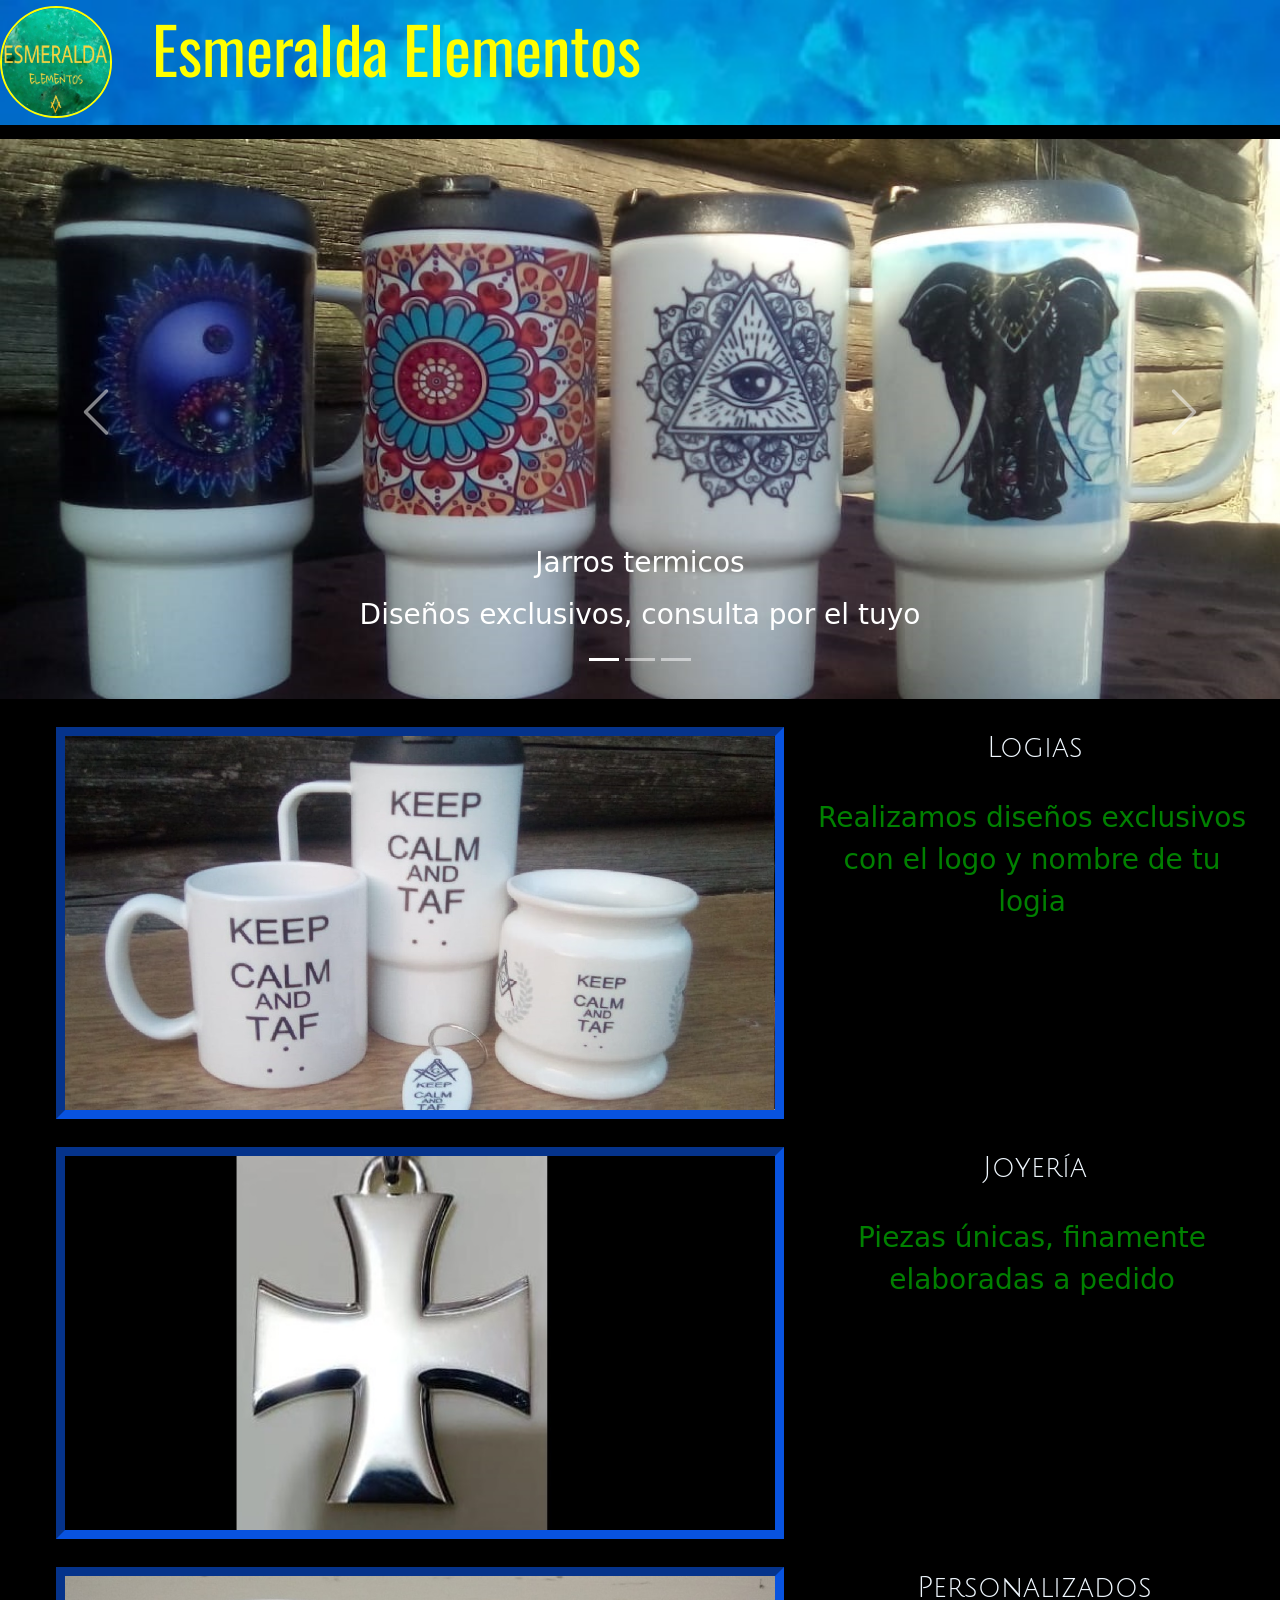
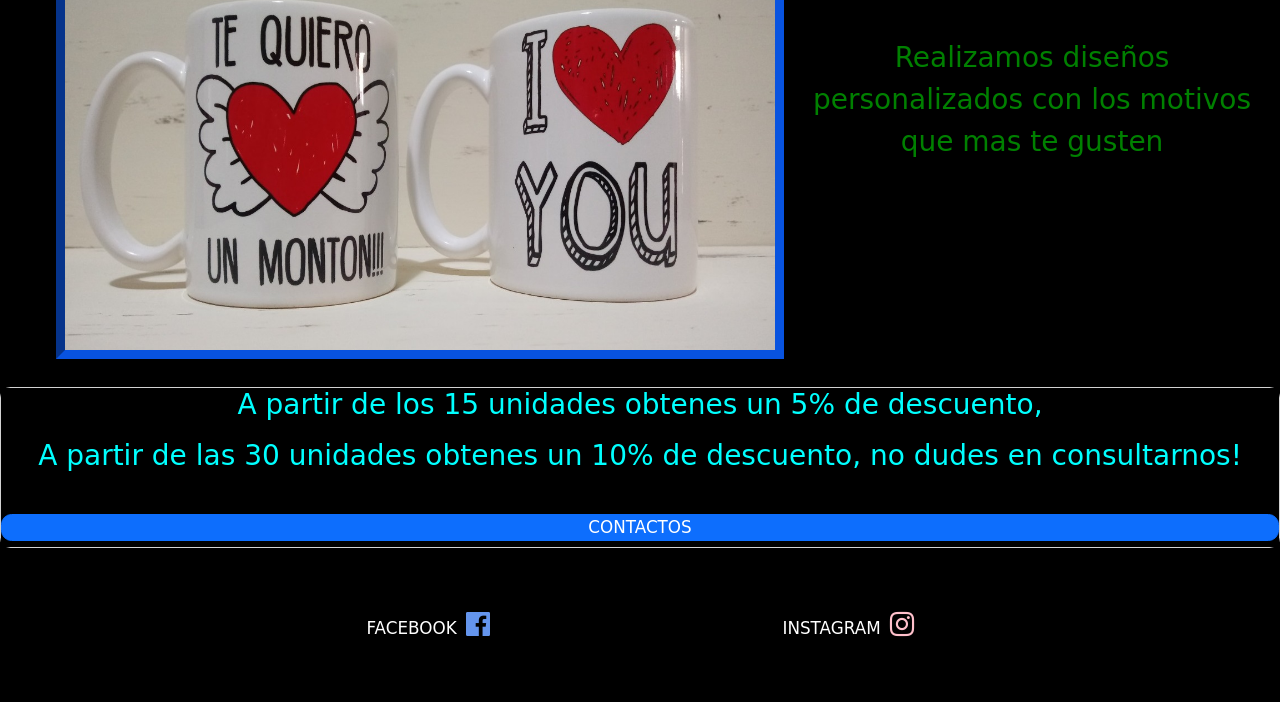
<file: promociones.html>
<!DOCTYPE html>
<html lang="en">
<head>
    <meta charset="UTF-8">
    <meta http-equiv="X-UA-Compatible" content="IE=edge">
    <meta name="viewport" content="width=device-width, initial-scale=1.0">
    <link href="https://cdn.jsdelivr.net/npm/bootstrap@5.0.0-beta3/dist/css/bootstrap.min.css" rel="stylesheet" integrity="sha384-eOJMYsd53ii+scO/bJGFsiCZc+5NDVN2yr8+0RDqr0Ql0h+rP48ckxlpbzKgwra6" crossorigin="anonymous">

    <link rel="stylesheet" href="./css/style-promociones.css">
    <link rel="stylesheet" href="./css/style-promociones.css">
    <link rel="shortcut icon" href="./imagenes/Logo header.png">
    <link rel="stylesheet" href="https://cdnjs.cloudflare.com/ajax/libs/font-awesome/4.7.0/css/font-awesome.min.css">
    <link rel="shortcut icon" href="./imagenes/Logo header.png">
    <link rel="preconnect" href="https://fonts.gstatic.com">
    <link rel="stylesheet" href="./css/style-media-promociones.css">
    <link href="https://fonts.googleapis.com/css2?family=Cormorant+SC:wght@300&family=Julius+Sans+One&display=swap" rel="stylesheet">
    <link href="https://fonts.googleapis.com/css2?family=Oswald&display=swap" rel="stylesheet">
    <link rel="stylesheet"href="https://cdnjs.cloudflare.com/ajax/libs/animate.css/4.1.1/animate.min.css"/>
                        <!-- importando todo lo necesario, aca se usan dos componentes de boostrap -->

                                                    <!-- header y navegador -->
    <title>Esmeralda Elementos</title>
</head>

<body>

    <header>
        <img class="logo" src="./imagenes/Logo header.png" alt="imagen">
        <p class="titulo_pagina animate__animated animate__fadeIn">Esmeralda Elementos</p>
        <nav class="navegador">
           
            
            <ul class="animate__animated animate__fadeInLeft">
                <li><a href="index.html">Inicio</a></a></li>
                <li><a href="productos.html">Productos</a></a></li>
                <li><a href="sobre_nosotros.html">Sobre nosotros</a></a></li>
                <li><a href="promociones.html">Personalizados</a></a></li>
                <li><a href="contacto.html">Contacto</a></a></li>
            </ul>
          </nav>

    </header>
                                <!-- menu mobile -->
    <main>
        <div class="menumobile">
            <label class="hamburger" for="menu"> ☰ </label>
                <input type="checkbox" id="menu">
                
                <ul class="animate__animated animate__fadeInLeft">
                    <li><a href="index.html">Inicio</a></a></li>
                    <li><a href="productos.html">Productos</a></a></li>
                    <li><a href="sobre_nosotros.html">Sobre nosotros</a></a></li>
                    <li><a href="promociones.html">Personalizados</a></a></li>
                    <li><a href="contacto.html">Contacto</a></a></li>
                </ul>
        </div>

    <main>




        <!-- carrousel con boostrap -->

         
    <div class="medidacarrousel">
    <section class="carousel">
        <div id="carouselExampleCaptions" class="carousel slide" data-bs-ride="carousel">
            <div class="carousel-indicators">
            <button type="button" data-bs-target="#carouselExampleCaptions" data-bs-slide-to="0" class="active" aria-current="true" aria-label="Slide 1"></button>
            <button type="button" data-bs-target="#carouselExampleCaptions" data-bs-slide-to="1" aria-label="Slide 2"></button>
            <button type="button" data-bs-target="#carouselExampleCaptions" data-bs-slide-to="2" aria-label="Slide 3"></button>
            </div>
            <div class="carousel-inner">
            <div class="carousel-item active">
                <img src="./imagenes/carrousel1.jpeg" class="d-block w-100 imagenc" alt="...">
                <div class="carousel-caption d-none d-md-block">
                <h5>Jarros termicos</h5>
                <p>Diseños exclusivos, consulta por el tuyo </p>
                </div>
            </div>
            <div class="carousel-item">
                <img src="./imagenes/carrousel2.jpeg" class="d-block w-100 imagenc" alt="...">
                <div class="carousel-caption d-none d-md-block">
                <h5>Cartucheras cordura y neoprene</h5>
                <p>Diseños personalizados</p>
                </div>
            </div>
            <div class="carousel-item">
                <img src="./imagenes/carrousel3.jpeg" class="d-block w-100 imagenc" alt="...">
                <div class="carousel-caption d-none d-md-block">
                <h5>Palanquero organizador</h5>
                <p>Ideal para tu auto</p>
                </div>
            </div>
            
            </div>
            <button class="carousel-control-prev" type="button" data-bs-target="#carouselExampleCaptions" data-bs-slide="prev">
            <span class="carousel-control-prev-icon" aria-hidden="true"></span>
            <span class="visually-hidden">Previous</span>
            </button>
            <button class="carousel-control-next" type="button" data-bs-target="#carouselExampleCaptions" data-bs-slide="next">
            <span class="carousel-control-next-icon" aria-hidden="true"></span>
            <span class="visually-hidden">Next</span>
            </button>
        </div>
    </section>



                <!-- fotos y textos finales de la seccion -->





                <section class="foto-y-texto1">
                    <div>
                       <img src="./imagenes/logia2.jpg" alt="">
                    </div>
                    <div>
                       <p class="titulo-imagen-cercana">Logias</p>
                       <p  class="texto-cerca-imagen">Realizamos diseños exclusivos con el logo y nombre de tu logia</p>
                   </div>
                </section>
                <section class="foto-y-texto1">
                   <div><img src="./imagenes/01b090d4-49b4-4947-acb2-30f426056947.jpg" alt=""></div>
                   <div>
                       <p class="titulo-imagen-cercana">Joyería</p>
                       <p  class="texto-cerca-imagen">Piezas únicas, finamente elaboradas a pedido</p>
                   </div>
                </section>
                <section class="foto-y-texto1">
                    <div><img src="./imagenes/4e3a187b-1158-449a-9bdd-27ccd28ee1a2.jpg" alt=""></div>
                    <div>
                        <p class="titulo-imagen-cercana">Personalizados</p>
                        <p class="texto-cerca-imagen">Realizamos diseños personalizados con los motivos que mas te gusten</p>
                    </div>
                 </section>
            
            
            
            
            
                </main>
            








                                <!-- tarjeta final de promociones -->
                   

                    <div class="card" style="width: 100%;">
                        <div class="card-body">
                          <h5 class="card-title">A partir de los 15 unidades obtenes un 5% de descuento, </h5>
                          <p class="card-text">A partir de las 30 unidades obtenes un 10% de descuento, no dudes en consultarnos!</p>
                          <a href="contacto.html" class="btn btn-primary" style="width: 100%  !important;">Contactos</a>
                        </div>
                      </div>

                         <!-- footer -->
 
    <footer>
        
        
        
        <section class="redes">
            <div class="red">
                <a href="https://www.facebook.com/esmeralda.elementos">Facebook</a>
               <a href="https://www.facebook.com/esmeralda.elementos"> <i class="fa fa-facebook-official" style="color:cornflowerblue"></i></a>
            </div>
            <div class="red">
                <a href="https://www.instagram.com/esmeralda.elementos/">Instagram</a>
               <a href="https://www.instagram.com/esmeralda.elementos/"> <i class="fa fa-instagram" style="color:pink; "></i></a>
            </div>
                
             

        
        </section>
       
    </footer>

    <script src="https://cdn.jsdelivr.net/npm/bootstrap@5.0.0-beta3/dist/js/bootstrap.bundle.min.js" integrity="sha384-JEW9xMcG8R+pH31jmWH6WWP0WintQrMb4s7ZOdauHnUtxwoG2vI5DkLtS3qm9Ekf" crossorigin="anonymous"></script>

</body>
</html>
</file>
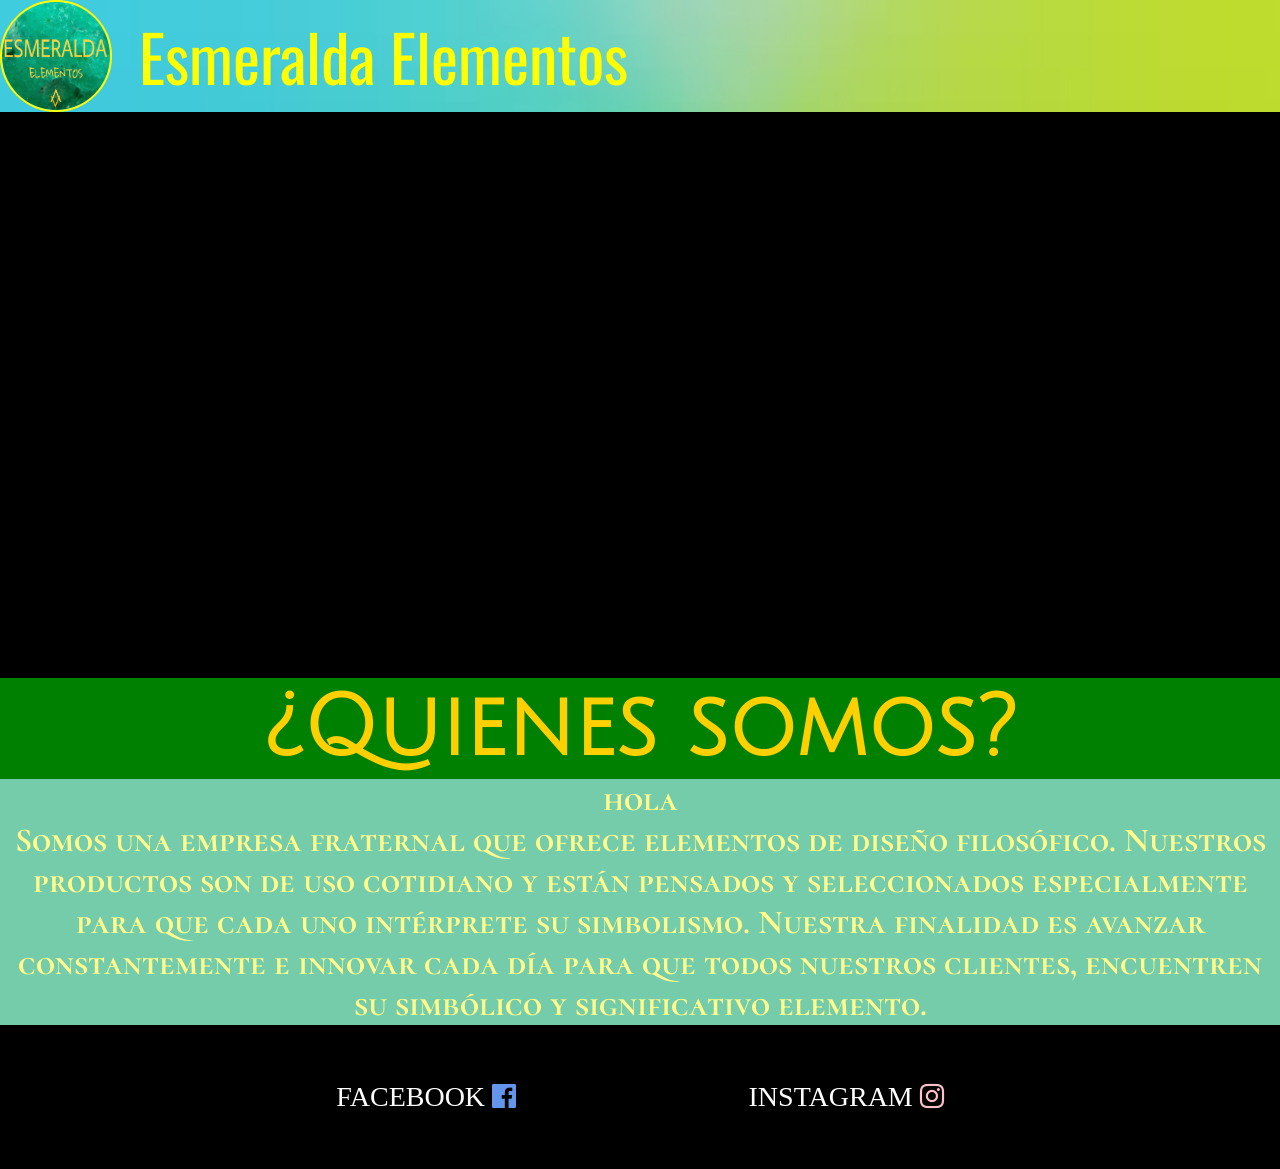
<file: sobre_nosotros.html>
<!DOCTYPE html>
<html lang="en">
<head>
    <meta charset="UTF-8">
    <meta http-equiv="X-UA-Compatible" content="IE=edge">
    <meta name="viewport" content="width=device-width, initial-scale=1.0">
    <link rel="stylesheet" href="./css/style-sobrenosotros.css">
    <link rel="stylesheet" href="./css/style-media-header-footer.css">
    <link rel="stylesheet" href="./css/style-media-sobrenosotros.css">
    <link rel="stylesheet" href="https://cdnjs.cloudflare.com/ajax/libs/font-awesome/4.7.0/css/font-awesome.min.css">
    <link rel="shortcut icon" href="./imagenes/Logo header.png">
    <link rel="preconnect" href="https://fonts.gstatic.com">
    <link href="https://fonts.googleapis.com/css2?family=Cormorant+SC:wght@300&family=Julius+Sans+One&display=swap" rel="stylesheet">
    <link href="https://fonts.googleapis.com/css2?family=Oswald&display=swap" rel="stylesheet">
    <link rel="shortcut icon" href="./imagenes/Logo header.png">
    <link rel="preconnect" href="https://fonts.gstatic.com">
    <link href="https://fonts.googleapis.com/css2?family=Cormorant+SC:wght@300&family=Julius+Sans+One&display=swap" rel="stylesheet">
    <link rel="stylesheet"href="https://cdnjs.cloudflare.com/ajax/libs/animate.css/4.1.1/animate.min.css"/>

                                <!-- importando todo lo necesario -->
    <title>Esmeralda Elementos</title>
</head>
                                <!-- header con menu -->
<body>
    <header>
        <img class="logo" src="./imagenes/Logo header.png" alt="imagen">
        <p class="titulo_pagina animate__animated animate__fadeIn">Esmeralda Elementos</p>
        <nav class="navegador">
           
            
            <ul class="animate__animated animate__fadeInLeft">
                <li><a href="index.html">Inicio</a></a></li>
                <li><a href="productos.html">Productos</a></a></li>
                <li><a href="sobre_nosotros.html">Sobre nosotros</a></a></li>
                <li><a href="promociones.html">Personalizados</a></a></li>
                <li><a href="contacto.html">Contacto</a></a></li>
            </ul>
          </nav>

    </header>
                  <!-- menu mobile -->
    <main>
        <div class="menumobile">
            <label class="hamburger" for="menu"> ☰ </label>
                <input type="checkbox" id="menu">
                
                <ul class="animate__animated animate__fadeInLeft">
                    <li><a href="index.html">Inicio</a></a></li>
                    <li><a href="productos.html">Productos</a></a></li>
                    <li><a href="sobre_nosotros.html">Sobre nosotros</a></a></li>
                    <li><a href="promociones.html">Personalizados</a></a></li>
                    <li><a href="contacto.html">Contacto</a></a></li>
                </ul>
        </div>



                        <!-- iframe de youtube -->




        <section class="youtube"  >
                <div class="videoYoutube">
                    <iframe src="https://www.youtube.com/embed/XBmNRtM-n1k" title="YouTube video player" frameborder="0" allow="accelerometer; autoplay; clipboard-write; encrypted-media; gyroscope; picture-in-picture" allowfullscreen></iframe>
                </div>


        </section>


                            <!-- texto y titulo -->




        <section>
            <h1 class="titulo"> ¿Quienes somos? </h1>
        </section>
        <section class="cuadrado">
            <h1 class="texto_sobrenosotros">
                hola<br>
                Somos una empresa fraternal que ofrece elementos de diseño filosófico. 
Nuestros productos son de uso cotidiano y están pensados y seleccionados especialmente para que cada uno intérprete su simbolismo.
Nuestra finalidad es avanzar constantemente e innovar cada día para que todos nuestros clientes, encuentren su simbólico y significativo elemento.
            </h1>

        </section>







                <!-- footer -->





  
        <footer>
        
        
        
            <section class="redes">
                <div class="red">
                    <a href="https://www.facebook.com/esmeralda.elementos">Facebook</a>
                   <a href="https://www.facebook.com/esmeralda.elementos"> <i class="fa fa-facebook-official" style="color:cornflowerblue"></i></a>
                </div>
                <div class="red">
                    <a href="https://www.instagram.com/esmeralda.elementos/">Instagram</a>
                   <a href="https://www.instagram.com/esmeralda.elementos/"> <i class="fa fa-instagram" style="color:pink; "></i></a>
                </div>
                    
                 
    
            
            </section>
           
        </footer>
    
</body>
</html>
</file>
<file: css/styles.css>
*{
    margin: 0;
    padding: 0;
    font-size: 28px;
    box-sizing: border-box;
    background-color: transparent;
    background-size: 100%;
}



/* header */





header{
    /* height: 25vh; */
    min-width:100%;
    max-width: 100%;
    display:flex;
    justify-content: space-between;
    align-items: center;
    background-image: url(../imagenes/fondo_header.jpg) ;
    background-size: 100% !important;    
}
.menumobile{
    display:none;
}
  input {
    display: none;}
  label {
    box-sizing: border-box;
    display: none;
    border: 1px solid black;
    border-radius: 5px;
    width: 30px;
    height: 30px;
    line-height: 30px;
    font-weight: bold;
    text-align: center;
    user-select: none;
  }
  li {
    display: inline;
    background: transparent;
    margin: 0;
    padding: 6px;
    list-style: none;
    text-decoration: none;
    color: white;
    text-transform: uppercase;
    font-size: .5em;
    animation: animate__flip;
    animation-duration: 3s;
   
  }
a{
    text-decoration: none;
    color: white;
    text-transform: uppercase;
    font-size: 0.6rem;
    animation: animate__flip;
    animation-duration: 3s;
    
}
a:hover{
    color: aqua;
  
}
.logo{
    width: 4rem;
    height: 4rem;
    border-radius: 50%;
    border: 2px solid; color:yellow;  
}
ul{
    animation: animate__fadeInLeft;
    animation-duration: 3s !important;
}



/* index con flex */






.titulo_pagina{
    font-family: 'Oswald', sans-serif;
    text-align: center;
    background-color: transparent;
    color: yellow;
    font-size: 2.3rem;
    animation: animate__fadeIn;
    animation-duration: 5s !important;
}
.texto-inicio{
    font-family: 'Julius Sans One', sans-serif;
    width: 80%;
    color: white;
    font-size: 1.4rem;
    text-align: center;
    margin: 1.5rem auto 1.5rem;
}

.fotos-iniciales{
    width: 100%;
    margin: auto;
    display: flex;
    margin-top: 1rem;

}
.imagendeinicio{
    max-width: 15rem;
    margin: auto;
    border-radius: 1rem;
    border: 3px solid grey;
}

.foto-y-texto1{
    display: flex;
    margin: 1rem;
    color: red;
    justify-content: flex-start;
    
}
.titulo-imagen-cercana{
    font-family: 'Julius Sans One', sans-serif;
    margin:20px;
    font-size: 1.9rem;
    color: aliceblue;
}
.foto-y-texto1 img{
    width: 26rem;
    height: 14rem;
    border: 9px rgb(8, 83, 223);
    border-style: inset;



}
.texto-cerca-imagen{
    margin: 1rem;
    font-family: 'Cormorant SC', serif;
    justify-content: flex-start;
    color: rgb(240, 241, 163);
}
.parte-final-index{
    width: 100%;
    margin: auto;
    display: flex;
    justify-content: center;
}
.parte-final-index p{
    
    color: brown;
    display: flex;
    justify-content: center;
    text-align: center;
    color: rgb(59, 142, 236);

}
.mapa{
    width: auto;
}
.paginas li{
    display:flex;
   

}
.redes{
    margin: 0;
    color: aqua;
}

body{
   background-color: black;
}





/* footer */









footer{
   width: 100%;
   margin: auto;
}
.redes{
    width: 100%;
    max-width: 30rem;
    margin: auto;
    margin-top:2rem;
    margin-bottom: 2rem;
    display: flex;
    flex-direction: row;
}
.red{
    margin: auto;
    
}
.red a{
    font-size: 1rem;
}
</file>
<file: css/style-media-index.css>
/* MEDIDA CELULAR */



@media  (max-width: 500px){


    li{
       background-color: green !important;
    }



    .menumobile{
        display: block;
    }

   






    .texto-inicio{
        color: white;
        text-align: center;
        margin-top: 0.2rem;
        margin-bottom: 0.2rem;
        font-size: 0.6rem;
    }
    .fotos-iniciales{
        display: flex;
        flex-direction: row;
        justify-content: space-between;
        align-items: center;
        margin-top: 0.2rem;
    
    }
    .fotos-iniciales img{
        width: 33%;
        height: 4.2rem;
        border-radius: 2rem;
        border: 1px solid aqua;
    }
    
    .foto-y-texto1{
        margin: 0 !important;

        display: flex;
        margin: 0;
        color: red;
        justify-content: flex-start;
    }
    .foto-y-texto1 img{
        width: 5rem;
        height: 3rem;
        border: 9px green;
        border-style: inset;
    
    
    
    }
    .titulo-imagen-cercana{
        margin: 0 !important;

        font-size: 0.4rem;
        margin-left: 1rem !important;
        margin-top: 0 !important;
    }
    .texto-cerca-imagen{
        width: 100%;
        margin: 0 !important;
            font-size: 0.4rem;
        flex-direction: row;

    }
    .parte-final-index{
        flex-direction: column;
        color: brown;
        display: flex;
        justify-content: center;
    }
    .parte-final-index p{
        flex-direction: column;
        color: rgb(66, 94, 252);
        display: flex;
        justify-content: center;
        text-align: center;
        font-size: 0.6rem;
    }
    .mapa{
        flex-direction: row;

        width: 10rem;
        height: 6rem;
        margin-left:1rem ;
    }
    .paginas li{
        display:flex;
        flex-direction: row;
        padding-left:1rem;
        padding-right:1rem;
    
    }
}


/* MEDIDA TABLET */





@media  (min-width: 500px) and (max-width: 1024px){



    header{
     background-size: 100%;   
    }

    .menumobile{
        display: none;
    }

    li a{
        color: black !important;
    }






    .texto-inicio{
        color: white;
        text-align: center;
        margin-top: 0.2rem;
        margin-bottom: 0.8rem;
        font-size: 1rem;
    }
    .fotos-iniciales{
        
        display: flex;
        flex-direction: row;
        justify-content: space-between;
        align-items: center;
        margin-top: 0.2rem;
        
    
    }
    .fotos-iniciales img{
        width: 33%;
        height: 11rem;
        border-radius: 2rem;
        border: 1px solid aqua;
    }
    
    .foto-y-texto1{
        margin: 0 !important;

        display: flex;
        margin: 0;
        color: red;
        justify-content: flex-start;
    }
    .foto-y-texto1 img{
        margin: 0 !important;

        width: 10rem;
        height: 6rem;
        border: 9px green;
        border-style: inset;
    
    
    
    }
    .titulo-imagen-cercana{
        font-size: 0.8rem;
        margin: 0 !important;
        margin-bottom: 0.1rem ;
    }
    .texto-cerca-imagen{
        margin: 0 !important;
            font-size: 1rem;
            margin-left: 0.4rem;
        flex-direction: row;

    }
    .parte-final-index{
        color: brown;
        display: flex;
        justify-content: center;
    }
    .parte-final-index p{
        color: rgb(66, 94, 252);
        display: flex;
        justify-content: center;
        text-align: center;
        font-size: 0.6rem;
    }
    .mapa{

        width: 10rem;
        height: 6rem;
        margin-left:1rem ;
    }
    .paginas li{
        display:flex;
        flex-direction: row;
        padding-left:1rem;
        padding-right:1rem;
    
    }

















}
</file>
<file: css/style-media-header-footer.css>
/* MEDIDA CELULAR */

@media  (max-width: 500px){
    
  ul{
      display: none;
    }
    
    input:checked  ~ ul{
      display:block;
    }
    input {
      display: none;
    }
    label {
      box-sizing: border-box;
      display: inline-block;
      border: 1px solid black;
      border-radius: 5px;
      width: 30px;
      height: 30px;
      line-height: 30px;
      font-weight: bold;
      text-align: center;
      user-select: none;
    }
    li {

      display: block;
      background: lightgrey;
      margin: 0;
      padding: 2px;
      list-style: none;
      border-bottom: 1px solid grey;
    }
    a{
    
          text-decoration: none;
          color: white;
          text-transform: uppercase;
          font-size: 10px;
      }
    .hamburger{
      text-align: end;
      color: yellow;
    }
  
  
  
  
 
  header{
      width: 15%;
      background-size: 13rem 9rem;
      padding: 0;
      margin: 0;
  
  }
 
  
  .logo{
      width: 2rem;
      height: 2rem;
      border-radius: 50%;
      border: 2px solid; color:yellow;
  }
  .titulo_pagina{
      width: 100%;
      text-align: center;
      background-color: transparent;
      color: yellow;
      font-size: 1rem;
      margin:0;
      padding:0;
      
  }
  footer{
    width: 100%;
    margin: auto;
    margin-top: 0.5rem;
    margin-bottom: 0.5rem;
 }
 .redes{
     width: 100%;
     max-width: 30rem;
     margin: auto;
     display: flex;
     flex-direction: row;
 }
 .red{
     margin: auto;
     
 }
 .red a{
     font-size: 0.5rem;
 }
 

  
}






















/* MEDIDA TABLET */


@media  (min-width: 500px) and (max-width: 1024px){
    
  ul{
      display: block;
    }
    
    input:checked  ~ ul{
      display:block;
    }
    input {
      display: block;
    }
    label {
      box-sizing: border-box;
      display: inline-block;
      border: 1px solid rgb(255, 244, 244);
      border-radius: 5px;
      width: 30px;
      height: 30px;
      line-height: 30px;
      font-weight: bold;
      text-align: center;
      user-select: none;
    }
    li {

      display: block;
      width: 6rem;
      background: rgb(8, 255, 49);
      margin: auto;
      padding: 2px;
      list-style: none;
      border-bottom: 1px solid grey;
      text-align: center;

    }
    a{
          text-align: center;
          text-decoration: none;
          color: white;
          text-transform: uppercase;
          font-size: 10px;
      }
    .hamburger{
      text-align: end;
      color: rgb(238, 255, 0);
    }
  
  
  
  
 
  header{
      width: 100%;
      background-size: 13rem 9rem;
      padding: 0;
      margin: 0;
      background-size: 100% ;
  
  }
 
  
  .logo{
      width: 3rem;
      height: 3rem;
      border-radius: 50%;
      border: 2px solid; color:yellow;
  }
  .titulo_pagina{
      width: 100%;
      text-align: center;
      background-color: transparent;
      color: yellow;
      font-size: 2rem;
      margin:0;
      padding:0;
      
  }
  footer{
    width: 100%;
    margin: auto;
    margin-top: 1rem;
    margin-bottom: 1rem;
 }
 .redes{
     width: 100%;
     max-width: 30rem;
     margin: auto;
     display: flex;
     flex-direction: row;
 }
 .red{
     margin: auto;
     
 }
 .red a{
     font-size: 1rem;
 }
 

  
}
</file>
<file: css/style-contacto.css>
*{
    margin: 0;
    padding: 0;
    font-size: 28px;
    box-sizing: border-box;
    background-color: transparent;
}

/* HEADER */



header{
    min-width:100%;
    max-width: 100%;
    display:flex;
    justify-content: space-between;
    align-items: center;
    background: rgb(245,250,250);
background: linear-gradient(90deg, rgba(245,250,250,1) 0%, rgba(143,63,227,1) 97%); 
    background-size: 100% !important;
  

    
}
.menumobile{
    display:none;
}


  input {
    display: block;
    color: rgb(255, 255, 255);
  }
  label {
    box-sizing: border-box;
    display: none;
    border: 1px solid black;
    border-radius: 5px;
    width: 30px;
    height: 30px;
    line-height: 30px;
    font-weight: bold;
    text-align: center;
    user-select: none;
  }
  li {

    display: inline;
    background: transparent;
    margin: 0;
    padding: 6px;
    list-style: none;
    text-decoration: none;
    color: white;
    text-transform: uppercase;
    font-size: .5em;
  }
  li :hover{
    color: rgb(255, 238, 0);

  }
a{  
    text-decoration: none;
    color: white;
    text-transform: uppercase;
    font-size: 0.6rem;
    
}
ul{
    animation: animate__fadeInLeft;
    animation-duration: 3s !important;
}

.logo{
    width: 4rem;
    height: 4rem;
    border-radius: 50%;
    border: 2px solid; color:yellow;
}
.titulo_pagina{
    font-family: 'Oswald', sans-serif;

    text-align: center;
    background-color: transparent;
    color: yellow;
    font-size: 2.3rem;
    animation: animate__fadeIn;
    animation-duration: 5s !important;
    
}
.paginas li{
    display:flex;
    padding-left:1rem;
    padding-right:1rem;

}
.redes{
    color: aqua;
}

body{
    background-color: black;
}


/* CUERPO DEL FORMULARIO */


.contactenos{
    display: flex;
    justify-content: center;
    font-size: 4rem;
    color: aqua;
    padding: 2rem;
    animation-duration: 1s;
animation-name: slidein;
}


@keyframes slidein {
from {
  margin-left: 100%;
  width: 300%
}

to {
  margin-left: 0%;
  width: 100%;
}
}

.textito{
    display: flex;
    width: 100%;
    margin: 0;
    color: #fcfcfc;
    font-family: 'EB Garamond', serif;
}
.contenedor2{
    display: flex;
    width: 100%;
    max-width: 30rem;
    margin: 0.5rem auto;
    font-family: 'EB Garamond', serif;

}
.botoncentrado{
    max-width: 9rem;
    width: 100%;
    margin: 0.5rem auto;
    font-family: 'EB Garamond', serif;

}
.enviarbotton{
    color: rgb(255, 255, 255);
    font-size: 3rem;
}

.seleccion{
    color: rgb(97, 0, 0) !important;
    display: flex;
    justify-content: center;
    align-items: center;
    margin-bottom: auto;
    flex-wrap: wrap;
    flex-flow: column;
}


textarea {
    color: aquamarine;
  
 }



/* FOOTER */



 footer{
    width: 100%;
    margin: auto;
 }
 .redes{
     width: 100%;
     max-width: 30rem;
     margin: auto;
     margin-top:2rem;
     margin-bottom: 2rem;
     display: flex;
     /* margin: 0 10rem ;  */
     flex-direction: row;
 }
 .red{
     margin: auto;
     
 }
 .red a{
     font-size: 1rem;
 }
 .mapa{
     width: 100%;
     margin: auto;
 }
 .mapa iframe{
     width: 100%;
     height: 12rem;
 }
</file>
<file: css/style-media-contactos.css>
/* MEDIDA CELULAR */


@media  (max-width: 499px){
    .menumobile{
        display:block;
        
    }
    .menumobile input{
        display:none;
        
    }
    
    
    ul{
        display: none;
      }
      
      input:checked  ~ ul{
        display:block;
      }
      input {
        display: block;
        color: aquamarine;
      }
      label {
        box-sizing: border-box;
        display: inline-block;
        border: 1px solid black;
        border-radius: 5px;
        width: 30px;
        height: 30px;
        line-height: 30px;
        font-weight: bold;
        text-align: center;
        user-select: none;
      }
      li {
  
        display: block;
        background: lightgrey;
        margin: 0;
        padding: 2px;
        list-style: none;
        border-bottom: 1px solid grey;
        background-color: blueviolet !important;
      }
      a{
      
            text-decoration: none;
            color: white;
            text-transform: uppercase;
            font-size: 10px;
        }
      .hamburger{
        text-align: end;
        color: yellow;
      }
    
    
    
    
   
    header{
        width: 15%;
        background-size: 13rem 9rem;
        padding: 0;
        margin: 0;
    
    }
   
    
    .logo{
        width: 2rem;
        height: 2rem;
        border-radius: 50%;
        border: 2px solid; color:yellow;
    }
    .titulo_pagina{
        width: 100%;
        text-align: center;
        background-color: transparent;
        color: yellow;
        font-size: 1rem;
        margin:0;
        padding:0;
        
    }
    footer{
      width: 100%;
      margin: auto;
      margin-top: 0.5rem;
      margin-bottom: 0.5rem;
   }
   .redes{
       width: 100%;
       max-width: 30rem;
       margin: auto;
       display: flex;
       flex-direction: row;
   }
   .red{
       margin: auto;
       
   }
   .red a{
       font-size: 0.5rem;
   }
   
   .contactenos{
    display: flex;
    justify-content:center;
    font-size: 1rem;
    color: rgb(255, 255, 255);
    padding: 2rem;

}
.textito{
    font-size: 0.7rem !important;
    display: flex;
    width: 50%;
    margin-right: 0.3rem !important;
    color: rgb(255, 255, 255);
    font-family: 'EB Garamond', serif;
}
.contenedor2{
    display: flex;
    width: 100%;
    max-width: 0.1rem;
    margin: 0.5rem auto;
    font-family: 'EB Garamond', serif;

}
.contenedor2 input{
    width: 50%;

}

textarea {
    color: rgb(0, 171, 177);
    background-color: rgb(0, 0, 0);
  
 }
 .botoncentrado{
    max-width: 3rem !important;
    width: 100%;
    margin: 0.5rem auto;
    font-family: 'EB Garamond', serif;

}
.enviarbotton{
    color: red;
    font-size: 0.8rem !important;
}

   
    
  }
  
  

  
  /* MEDIDA TABLET */

  @media  (min-width: 500px) and (max-width: 1024px){
    
    ul{
        display: block;
      }
      
      input:checked  ~ ul{
        display:block;
      }
      input {
        display: block;
        color: aquamarine;
      }
      label {
        box-sizing: border-box;
        display: inline-block;
        border: 1px solid rgb(255, 244, 244);
        border-radius: 5px;
        width: 30px;
        height: 30px;
        line-height: 30px;
        font-weight: bold;
        text-align: center;
        user-select: none;
      }
      li {
  
        display: block;
        width: 6rem;
        background: rgb(8, 255, 49);
        margin: auto;
        padding: 2px;
        list-style: none;
        border-bottom: 1px solid grey;
        text-align: center;
        background-color: blueviolet !important;
  
      }
      a{
            text-align: center;
            text-decoration: none;
            color: white;
            text-transform: uppercase;
            font-size: 10px;
        }
      .hamburger{
        text-align: end;
        color: rgb(238, 255, 0);
      }
    
    
    
    
   
    header{
        width: 100%;
        background-size: 13rem 9rem;
        padding: 0;
        margin: 0;
        background-size: 100% ;
    
    }
   
    
    .logo{
        width: 3rem;
        height: 3rem;
        border-radius: 50%;
        border: 2px solid; color:yellow;
    }
    .titulo_pagina{
        width: 100%;
        text-align: center;
        background-color: transparent;
        color: yellow;
        font-size: 2rem;
        margin:0;
        padding:0;
        
    }
    footer{
      width: 100%;
      margin: auto;
      margin-top: 1rem;
      margin-bottom: 1rem;
   }
   .redes{
       width: 100%;
       max-width: 30rem;
       margin: auto;
       display: flex;
       flex-direction: row;
   }
   .red{
       margin: auto;
       
   }
   .red a{
       font-size: 1rem;
   }
   
     
   .contactenos{
    display: flex;
    justify-content:center;
    font-size: 1.5rem;
    color: rgb(255, 255, 255);
    padding: 2rem;
    animation-duration: 1s;
    animation-name: slidein;
    }
    
    
    @keyframes slidein {
    from {
      margin-left: 100%;
      width: 300%
    }
    
    to {
      margin-left: 0%;
      width: 100%;
    }
    }

}
.textito{
    border: none;
    font-size: 1.2rem;
    display: flex;
    width: 50%;
    margin-bottom: 1rem;
    margin-right: 1rem;
    color: rgb(255, 255, 255);
    font-family: 'EB Garamond', serif;
}
.contenedor2{
    display: flex;
    width: 100%;
    max-width: 24rem;
    margin: 0.5rem auto;
    font-family: 'EB Garamond', serif;
}
.contenedor2 input{
    width: 50%;

}

textarea {
    color: rgb(0, 171, 177);
    background-color: rgb(0, 0, 0);
  
 }
 .botoncentrado{
    max-width: 6rem;
    width: 100%;
    margin: 0.5rem auto;
    font-family: 'EB Garamond', serif;

}
.enviarbotton{
    color: rgb(255, 255, 255);
    font-size: 1rem;
}

   
    
  
  
  
    


  
  
  
  
  
  
  
  
  
  
  
  
  
  
  
  
  
  
  
  
  
  
  
  
  @media  (min-width: 500px) and (max-width: 1024px){
      
    ul{
        display: block;
      }
      
      input:checked  ~ ul{
        display:block;
      }
      input {
        display: block;
      }
      label {
        box-sizing: border-box;
        display: inline-block;
        border: 1px solid rgb(255, 244, 244);
        border-radius: 5px;
        width: 30px;
        height: 30px;
        line-height: 30px;
        font-weight: bold;
        text-align: center;
        user-select: none;
      }
      li {
  
        display: block;
        width: 6rem;
        background: rgb(8, 255, 49);
        margin: auto;
        padding: 2px;
        list-style: none;
        border-bottom: 1px solid grey;
        text-align: center;
  
      }
      a{
            text-align: center;
            text-decoration: none;
            color: white;
            text-transform: uppercase;
            font-size: 10px;
        }
      .hamburger{
        text-align: end;
        color: rgb(238, 255, 0);
      }
    
    
    
    
   
    header{
        width: 100%;
        background-size: 13rem 9rem;
        padding: 0;
        margin: 0;
        background-size: 100% ;
    
    }
   
    
    .logo{
        width: 3rem;
        height: 3rem;
        border-radius: 50%;
        border: 2px solid; color:yellow;
    }
    .titulo_pagina{
        width: 100%;
        text-align: center;
        background-color: transparent;
        color: yellow;
        font-size: 2rem;
        margin:0;
        padding:0;
        
        
    }
    .contactenos{
      
      animation-duration: 1s;
  animation-name: slidein;
  }
  
  
  @keyframes slidein {
  from {
    margin-left: 100%;
    width: 300%
  }
  
  to {
    margin-left: 0%;
    width: 100%;
  }
  }
    footer{
      width: 100%;
      margin: auto;
      margin-top: 1rem;
      margin-bottom: 1rem;
   }
   .redes{
       width: 100%;
       max-width: 30rem;
       margin: auto;
       display: flex;
       /* margin: 0 10rem ;  */
       flex-direction: row;
   }
   .red{
       margin: auto;
       
   }
   .red a{
       font-size: 1rem;
   }
   
  
    
  }
</file>
<file: css/style-productos.css>
*{
    margin: 0;
    padding: 0;
    font-size: 28px;
    box-sizing: border-box;
    background-color: transparent;

}


/* header */









header{
    min-width:100%;
    max-width: 100%;
    display:flex;
    justify-content: space-between;
    align-items: center;
    background-image: url(../imagenes/fondo_header.jpg) ;
    background-size: cover !important;
}
.menumobile{
    display:none;
}


  input {
    display: none;
  }
  label {
    box-sizing: border-box;
    display: none;
    border: 1px solid black;
    border-radius: 5px;
    width: 30px;
    height: 30px;
    line-height: 30px;
    font-weight: bold;
    text-align: center;
    user-select: none;
  }
  li {
    display: inline;
    background: transparent;
    margin: 0;
    padding: 6px;
    list-style: none;
    text-decoration: none;
    color: white;
    text-transform: uppercase;
    font-size: .5em;
  }
a{
    text-decoration: none;
    color: white;
    text-transform: uppercase;
    font-size: 0.6rem;
}
.logo{
    width: 4rem;
    height: 4rem;
    border-radius: 50%;
    border: 2px solid; color:yellow;
}
.titulo_pagina{
    font-family: 'Oswald', sans-serif;
    text-align: center;
    background-color: transparent;
    color: yellow;
    font-size: 2.3rem;
    animation: animate__fadeIn;
    animation-duration: 5s !important;
    
}
ul{
    animation: animate__fadeInLeft;
    animation-duration: 3s !important;
}


/* cuerpo de la pagina */








.container{
    color: transparent;
    
    font-family: 'Padauk', sans-serif;
    
    display: grid;
    grid-template-columns:10.5rem 16rem 1fr;
    grid-template-rows: repeat(124,12rem);
   
    

    border: 1px solid black;
    grid-gap: 0.8rem;

}
.stick{
    position: fixed;
    width: 10rem;
    height: 200rem;
    text-align: center;
    height: 30rem;
    background: rgb(236,89,89);
background: linear-gradient(90deg, rgba(236,89,89,1) 3%, rgba(0,0,0,1) 93%);

    
}
.stick a{
    font-family: 'Bebas Neue', cursive;
    width: 100%;
    max-width: 30rem;
    margin: auto;
    margin-top:1.2rem !important;
    margin-bottom: 1.2rem !important;
    color: aqua;
    font-size: 0.8rem;
}

.stick img{
    height: 100%;
    max-height: 5.5rem;
    width: 55%;
    border-radius: 50%;
    border: 2px solid;
    color: yellow;
    
}


.griditem{
    border-right: 5px solid rgb(11, 78, 5);
    grid-column-start: 1;
    grid-column-end: 2;
    grid-row-start:1 ;
    grid-row-end:125 ;
    background: rgb(236,89,89);
background: linear-gradient(90deg, rgba(236,89,89,1) 3%, rgba(0,0,0,1) 93%);

  
    
}
.griditem a{
    color: rgb(255, 255, 255);
}
a:hover{
    color: yellow;
}

.fotoproducto{
    width: 100%;
    border: 1px solid rgb(200, 255, 0);
}
.fotoproducto img{
    width: 100%;
    height: 100%;
   
}
.texto{
    font-size: 1.8rem;
    color: yellow;

}

body{
    background: rgb(236,89,144);
    background: linear-gradient(90deg, rgba(236,89,144,1) 3%, rgba(0,0,0,1) 93%);}




/* footer */








footer{
    width: 100%;
    margin: auto;
    border-top: 10px solid black !important;
    
 }
 .redes{
     width: 100%;
     max-width: 30rem;
     margin: auto;
     margin-top:2rem;
     margin-bottom: 2rem;
     display: flex;
     /* margin: 0 10rem ;  */
     flex-direction: row;

 }
 .red{
     margin: auto;
     
 }
 .red a{
     font-size: 1rem;
 }
</file>
<file: css/style-media-productos.css>
/* MEDIDA CELULAR */

@media  (max-width: 499px){
    .menumobile{
        display:block;
    }
    
    
      input {
        display: block;
      }
      label {
        box-sizing: border-box;
        display: none;
        border: none !important;
        border-radius: 5px;
        width: 30px;
        height: 30px;
        line-height: 30px;
        font-weight: bold;
        text-align: center;
        user-select: none;
      }
      li {
        display: inline;
        background: transparent;
        margin: 0;
        padding: 6px;
        list-style: none;
        text-decoration: none;
        color: white;
        text-transform: uppercase;
        font-size: .5em;
        background-color: blueviolet !important;
      }
    a{
        text-decoration: none;
        color: white;
        text-transform: uppercase;
        font-size: 0.6rem;
    }
    .logo{
        width: 4rem;
        height: 4rem;
        border-radius: 50%;
        border: 2px solid; color:yellow;
    }
    .titulo_pagina{
        font-family: 'Oswald', sans-serif;
        text-align: center;
        background-color: transparent;
        color: yellow;
        font-size: 1.5rem;
        
    }
    .container{
        
        color: rgb(161, 56, 73);
        font-family: 'Padauk', sans-serif;
        width: 100%;
        display: grid;
        grid-template-columns: 100%;
        grid-template-rows: 3rem;

       
        
    
        border: 1px solid black;
        grid-gap: 0.8rem;
    
    }
    .stick{
        display:none;
        position: fixed;
        width: 10rem;
        height: 200rem;
        text-align: center;
        height: 30rem;
        background-color: rgb(56, 161, 87);
        
    }
    .stick a{
        font-family: 'Bebas Neue', cursive;
        width: 100%;
        max-width: 30rem;
        margin: auto;
        margin-top:2rem;
        margin-bottom: 2rem;
        color: aqua;
        font-size: 1rem;
    }
    
    .stick img{
        height: 100%;
        max-height: 8rem;
        width: 80%;
        border-radius: 50%;
        border: 2px solid;
        color: yellow;
    }
    
    
    .griditem{
        width: 100%;
        max-height: 6rem;
        margin-top: 0 !important;
        grid-column-start: 1;
        grid-column-end: 2;
        grid-row-start:1 ;
        grid-row-end:1 ;
        background-color: rgb(2,0,36);
        background: linear-gradient(90deg, rgb(181, 177, 255) 0%, rgb(93, 93, 165) 35%, rgba(0,212,255,1) 100%);
        color: rgb(51, 255, 0);
        font-size: 0.65rem;
        text-align: center;
        border: none !important;
        
        
      
        
    }
    .griditem a{
        height: 20%;
        color: rgb(51, 255, 0);
        font-size: 0.1rem;
    }
  
    
    
    .fotoproducto{
        width: 100%;
        border: 1px solid rgb(255, 238, 0);
    }
    .fotoproducto img{
        width: 100%;
        height: 100%;
       
    }
    .texto{
        font-size: 0.9rem;
        color: yellow;
        text-align: center;
    
    }
    
    body{
        background-color: black;
    }
    footer{
        width: 100%;
        margin: auto;
        border-top: none !important;
     }
     .redes{
         width: 100%;
         max-width: 30rem;
         margin: auto;
         margin-top:2rem;
         margin-bottom: 2rem;
         display: flex;
         flex-direction: row;
     }
     .red{
         margin: auto;
         
     }
     .red a{
         font-size: 1rem;
     }
     
     






}

/* MEDIDA TABLET  */




@media  (min-width: 500px) and (max-width: 1024px){

    
    .logo{
        width: 4rem;
        height: 4rem;
        border-radius: 50%;
        border: 2px solid; color:yellow;
    }
    .titulo_pagina{
        font-family: 'Oswald', sans-serif;
        text-align: center;
        background-color: transparent;
        color: yellow;
        font-size: 1.5rem;
        
    }
    .container{
        
        color: rgb(161, 56, 73);
        font-family: 'Padauk', sans-serif;
        width: 100%;
        display: grid;
        grid-template-columns: 100%;
        grid-template-rows: 3rem;

       
        
    
        border: 1px solid black;
        grid-gap: 0.8rem;
    
    }
    .stick{
        display:none;
        position: fixed;
        width: 10rem;
        height: 200rem;
        text-align: center;
        height: 30rem;
        background-color: rgb(56, 161, 87);
        
    }
    .stick a{
        font-family: 'Bebas Neue', cursive;
        width: 100%;
        max-width: 30rem;
        margin: auto;
        margin-top:2rem;
        margin-bottom: 2rem;
        color: aqua;
        font-size: 1rem;
    }
    
    .stick img{
        height: 100%;
        max-height: 8rem;
        width: 80%;
        border-radius: 50%;
        border: 2px solid;
        color: yellow;
    }
    
    
    .griditem{
        width: 100%;
        max-height: 6rem;
        margin-top: 0.3rem;
        grid-column-start: 1;
        grid-column-end: 2;
        grid-row-start:1 ;
        grid-row-end:1 ;
        background-color: rgb(2,0,36);
        background: linear-gradient(90deg, rgb(181, 177, 255) 0%, rgb(93, 93, 165) 35%, rgba(0,212,255,1) 100%);
        color: rgb(51, 255, 0);
        font-size: 1rem;
        margin: auto;
        text-align: center;
        
      
        
    }
    .griditem a{
        height: 20%;
        color: rgb(51, 255, 0);
        font-size: 0.1rem;
    }
  
    
    
    .fotoproducto{
        width: 100%;
        border: 1px solid rgb(255, 251, 0);
    }
    .fotoproducto img{
        height: 100%;
       
    }
    .texto{
        font-size: 1.2rem;
        color: yellow;
        text-align: center;
    
    }
    
    body{
        background-color: black;
    }
    footer{
        width: 100%;
        margin: auto;
        border-top: none !important;

     }
     .redes{
         width: 100%;
         max-width: 30rem;
         margin: auto;
         margin-top:2rem;
         margin-bottom: 2rem;
         display: flex;
         flex-direction: row;
     }
     .red{
         margin: auto;
         
     }
     .red a{
         font-size: 1rem;
     }
     
     






}
</file>
<file: css/style-promociones.css>
*{
    padding: 0 !important;
    font-size: 28px !important;
    box-sizing: border-box;
    background-color: transparent;
}





/* header */







header{
    min-width:100% !important;
    max-width: 100% !important;
    display:flex !important;
    justify-content: space-between !important;
    align-items: center !important;
    background-image: url(../imagenes/fondo\ promociones.jpeg) ;
    background-size: 100% !important;

}
.menumobile{
    display:none;
}


  input {
    display: none;
  }
  label {
    box-sizing: border-box;
    display: none;
    border: 1px solid black;
    border-radius: 5px;
    width: 30px;
    height: 30px;
    line-height: 30px;
    font-weight: bold;
    text-align: center;
    user-select: none;
  }
  li {
    display: inline;
    background: transparent;
    margin: 0 !important;
    padding: 0px !important;
    list-style: none;
    text-decoration: none;
    color: white;
    text-transform: uppercase !important;
    font-size: .5em !important;
    background-color: transparent !important;
  }
  li :hover{
      color: yellow !important;
  }
ul{
    padding: 0 !important;
    margin: 0 !important;
}
a{
    text-decoration: none !important;
    color: rgb(255, 255, 255) !important;
    text-transform: uppercase !important;
    font-size: 0.6rem !important;
}
.logo{
    width: 4rem !important;
    height: 4rem !important;
    border-radius: 50% !important;
    border: 2px solid; color:yellow !important;
}
.titulo_pagina{
    font-family: 'Oswald', sans-serif !important;
    text-align: center !important;
    background-color: transparent !important;
    color: yellow;
    font-size: 2.3rem !important;
    animation: animate__fadeIn;
    animation-duration: 5s !important;
    
}
ul{
    animation: animate__fadeInLeft;
    animation-duration: 3s !important;
}





/* cuerpo de la pagina */









.carousel{
 
    --carousel-control-width: 10rem;

}
.carousel-item{

    height: 20rem !important;
    margin-top: 0.5rem;

}
.imagenc{
  width: auto;
  height: auto;
  max-width: 60rem;
  max-height: 43rem;

}
.foto-y-texto1{
    display: flex;
    margin: 1rem !important;
    color: red;
    justify-content: flex-start;
    
}
.titulo-imagen-cercana{
    font-family: 'Julius Sans One', sans-serif;
    margin-left:1.2rem !important;
    margin-bottom: 1rem !important;
    font-size: 0.9rem;
    text-align: center;
    color: aliceblue;
}
.texto-cerca-imagen{
    margin-left: 1rem !important;
    color: green;
    text-align: center;
}
.foto-y-texto1 img{
    width: 26rem;
    height: 14rem;
    border: 9px rgb(8, 83, 223);
    border-style: inset;
    margin-left: 1rem !important;



}
.paginas li{
    display:flex;
    padding-left:1rem;
    padding-right:1rem;

}
.redes{
    color: aqua;
}
.foto_rellenar{
    justify-content: center;
}
body{
    background-color: black;
}

.card-title{
    text-align: center !important;
    color: aqua;
    background-color: black !important;
}
.card-text{
    background-color: black !important;
    text-align: center !important;
    color: aqua !important;
}
.card-body{
    background-color: black;
}
.card{
    margin-top: 1rem !important;
}






/* footer */

footer{
    width: 100%;
    margin: auto;
 }
 .redes{
     width: 100%;
     max-width: 30rem;
     margin: auto;
     margin-top:2rem;
     margin-bottom: 2rem;
     display: flex;
     flex-direction: row;
 }
 .red{
     margin: auto;
     
 }
 .red a{
     font-size: 1rem;
 }
 
 @media  (min-width: 500px) and (max-width: 1024px){
li {background-color: transparent !important;}
}
</file>
<file: css/style-media-promociones.css>
/* MEDIDA CELULAR */


@media  (max-width: 499px){
    *{
        margin: 0 !important;
    }

  ul{
    display: none;
  }
  
  input:checked  ~ ul{
    display:block;
  }
  input {
    display: none;
  }
  label {
    box-sizing: border-box;
    display: inline-block;
    border: 1px solid black;
    border-radius: 5px;
    width: 30px;
    height: 30px;
    line-height: 30px;
    font-weight: bold;
    text-align: center;
    user-select: none;
  }
  li {

    display: block;
    background: lightgrey;
    margin: 0;
    padding: 2px;
    list-style: none;
    border-bottom: 1px solid grey;
    background-color: blue !important;
  }
  a{
  
        text-decoration: none;
        color: white;
        text-transform: uppercase;
        font-size: 10px;
    }
  .hamburger{
    text-align: end;
    color: yellow;
  }





header{
    width: 15%;
    background-size: 13rem 9rem;
    padding: 0;
    margin: 0;

}


.logo{
    width: 2rem !important;
    height: 2rem !important;
    border-radius: 50% !important;
    border: 2px solid; color:yellow;
}
.titulo_pagina{
    width: 100% !important;
    text-align: center;
    background-color: transparent;
    color: yellow;
    font-size: 1rem !important;
    margin:0 !important;
    padding:0 !important;
    
}
.menumobile{
  display:block;
}
footer{
    width: 100% !important;
    margin: auto !important;
    margin-top: 0.5rem !important;
    margin-bottom: 0.5rem !important;
  }
  .redes{
     width: 100% !important;
     max-width: 30rem !important;
     margin: auto !important;
     display: flex !important;
     /* margin: 0 10rem ;  */
     flex-direction: row !important;
  }
  .red{
     margin: auto !important;
     
  }
  .red a{
     font-size: 0.5rem !important;
  }
  






/* ----------------------- */
.carousel{
    display: none;
 
    --carousel-control-width: 10rem;

}




.foto-y-texto1{
    width: 100% !important;
    display: flex !important;
    flex-direction: column !important;
    margin: 0 !important;
    color: red;
    justify-content: flex-start;
    
}
.titulo-imagen-cercana{
    flex-direction: column !important;
    
    font-family: 'Julius Sans One', sans-serif !important;
    margin:0 !important;
    font-size: 1rem !important;
    color: aliceblue !important;
}
.texto-cerca-imagen{
    color:green !important;
    margin:20px !important;

    font-size: 0.6rem !important;
    text-align: center !important;
}
.foto-y-texto1 img{
    flex-direction: column !important;
    margin-top: 0  !important;
    margin-left: 0 !important;
    width: 100% !important;
    height: 7rem !important;
    border: 9px rgb(8, 83, 223) !important;
    border-style: inset !important;



}
.paginas li{
    display:flex;
    padding-left:1rem;
    padding-right:1rem;

}
.redes{
    color: aqua;
}

body{
    background-color: black;
}

}













/* MEDIDA TABLET */

@media  (min-width: 500px) and (max-width: 1024px){

   
    .logo{
        width: 4rem;
        height: 4rem;
        border-radius: 50%;
        border: 2px solid; color:yellow;
    }
    .titulo_pagina{
        font-family: 'Oswald', sans-serif;
        text-align: center;
        background-color: transparent;
        color: yellow;
        font-size: 1.5rem;
        
    }
    .carousel{
        display: none;
     
        --carousel-control-width: 10rem;
    
    }
    
    
    
    
    .foto-y-texto1{
        width: 100%;
        display: flex !important;
        flex-direction: column !important;
        margin: 0rem !important;
        color: red;
        justify-content: flex-start;
        
    }
    .titulo-imagen-cercana{
        flex-direction: column;
        
        font-family: 'Julius Sans One', sans-serif;
        margin:0 !important;
        font-size: 1rem !important;
        color: aliceblue;
    }
    .texto-cerca-imagen{
        color:green;
        margin:0 !important;
    
        font-size: 0.6rem;
        text-align: center;
    }
    .foto-y-texto1 img{
        flex-direction: column;
        margin: 0 !important;
        margin-top: 10px !important ;
    
        width: 100%;
        height: 14rem;
        border: 9px rgb(8, 83, 223);
        border-style: inset;
    
    
    
    }
    .paginas li{
        display:flex;
        padding-left:1rem;
        padding-right:1rem;
    
    }
    .redes{
        color: aqua;
    }
    
    body{
        background-color: black;
    }
    
    }
</file>
<file: css/style-sobrenosotros.css>
*{
    margin: 0;
    padding: 0;
    font-size: 28px;
    box-sizing: border-box;
    background-color: transparent;
}





/* header */








header{
    min-width:100%;
    max-height: 100%;
    display:flex;
    justify-content: space-between;
    align-items: center;
    background-image: url(../imagenes/fondo\ productos\ 1.jpg ) ;
    background-size: 100% !important;    
}
.menumobile{
    display:none;
}
  input {
    display: none;
  }
  label {
    box-sizing: border-box;
    display: none;
    border: 1px solid black;
    border-radius: 5px;
    width: 30px;
    height: 30px;
    line-height: 30px;
    font-weight: bold;
    text-align: center;
    user-select: none;
  }
  li {
    display: inline;
    background: transparent;
    margin: 0;
    padding: 6px;
    list-style: none;
    text-decoration: none;
    color: white;
    text-transform: uppercase;
    font-size: .5em;
  }
  li :hover{
      color: blue;
  }
a{
    text-decoration: none;
    color: white;
    text-transform: uppercase;
    font-size: 0.6rem;
}
.logo{
    width: 4rem;
    height: 4rem;
    border-radius: 50%;
    border: 2px solid; color:yellow;
}
.titulo_pagina{
    font-family: 'Oswald', sans-serif;
    text-align: center;
    background-color: transparent;
    color: yellow;
    font-size: 2.3rem;
    animation: animate__fadeIn;
    animation-duration: 5s !important;
    
}
.paginas li{
    display:flex;
    padding-left:1rem;
    padding-right:1rem;

}
.redes{
    color: aqua;
}
ul{
    animation: animate__fadeInLeft;
    animation-duration: 3s !important;
}




/* cuerpo de la pagina */




body{
    background-color: black;
}
.youtube{
    width: 100%;
    margin: auto;
}
.videoYoutube{
    display: flex; 
    flex-wrap: wrap;
    width: 100%;
    max-width: 60rem;
    justify-content: center;
    align-items:center;
    padding: 0px;
    margin-top: 1rem !important;
    margin-left: auto !important;
    margin-right: auto;
    margin-bottom: 1.2rem;
	

}
.videoYoutube iframe{
    width: 40rem;
    height: 18rem;
}

.cuadrado{
    border: 7rem  grey;
    display: flex;
    justify-content: center;
    align-items: center;

}
.texto_sobrenosotros{
    font-family: 'Cormorant SC', serif;

    display: flex;
    justify-content: center;
    align-items: center;
color: rgb(255, 253, 139);
display: flex;
justify-content: space-between;
align-items: center;
text-align: center;
font-size: 1.2rem;
background-color: rgb(117, 204, 171);

}
.titulo{
    font-family: 'Julius Sans One', sans-serif;

    width: 100%;
    margin: auto;
    display: flex;
    justify-content: center;
    align-items: center;
    color: rgb(255, 208, 0);
    text-align: center;
    font-size: 3rem;
    border: 0.2rem solid green;
    background-color: green;
}




/* footer */










footer{
    width: 100%;
    margin: auto;
 }
 .redes{
     width: 100%;
     max-width: 30rem;
     margin: auto;
     margin-top:2rem;
     margin-bottom: 2rem;
     display: flex;
     flex-direction: row;
 }
 .red{
     margin: auto;
     
 }
 .red a{
     font-size: 1rem;
 }
</file>
<file: css/style-media-sobrenosotros.css>
/* MEDIDA DE CELULAR */


@media  (max-width: 499px){
    
    
    li{
        background-color: black;
    }
    a{
        color: azure;
    }

    .menumobile{
        display: block;
    }
    header{
        background-size: 100% !important;
    }





   
    header{
        width: 15%;
        background-size: 13rem 9rem;
        padding: 0;
        margin: 0;
    
    }
   
    
    .logo{
        width: 2rem;
        height: 2rem;
        border-radius: 50%;
        border: 2px solid; color:yellow;
    }
    .titulo_pagina{
        width: 100%;
        text-align: center;
        background-color: transparent;
        color: yellow;
        font-size: 1rem;
        margin:0;
        padding:0;
        
    }
    .youtube{
        width: 100%;
        margin: auto;
    }
    .videoYoutube{
        max-width: 3rem !important;
        max-height:3rem;
        padding: 0px;
        margin-top: 1rem !important;
        margin-left: auto !important;
        margin-right: auto;
        margin-bottom: 3rem;
        
    
    }
    .videoYoutube iframe{
        width: 20rem;
        height: 5rem;
    }
    .cuadrado{
        border: 7rem  grey;
        display: flex;
        justify-content: center;
        align-items: center;
    
    }
    .texto_sobrenosotros{
        font-family: 'Cormorant SC', serif;
    
        display: flex;
        justify-content: center;
        align-items: center;
    color: rgb(255, 253, 139);
    display: flex;
    justify-content: space-between;
    align-items: center;
    text-align: center;
    font-size: 0.8rem;
    background-color: rgb(117, 204, 171);
    
    }
    .titulo{
        font-family: 'Julius Sans One', sans-serif;
    
        width: 100%;
        margin: auto;
        display: flex;
        justify-content: center;
        align-items: center;
        color: rgb(255, 208, 0);
        text-align: center;
        font-size: 1rem;
        border: 0.2rem solid green;
        background-color: green;
    }


    footer{
      width: 100%;
      margin: auto;
      margin-top: 0.5rem;
      margin-bottom: 0.5rem;
      color: aliceblue !important;
   }
   .redes{
       width: 100%;
       max-width: 30rem;
       margin: auto;
       display: flex;
       /* margin: 0 10rem ;  */
       flex-direction: row;
   }
   .red{
       margin: auto;
       color: aliceblue !important;
       
   }
   .red a{
       font-size: 0.5rem;
       color: aliceblue !important;
   }
   
  
    
  }
  
  



/* medida para tablet   */
  
  @media  (min-width: 500px) and (max-width: 1024px){
    a{
        color: black !important;
    }  
    li{
        background-color: rgba(230, 255, 6, 0.651);
    }
    .red a{
        color: aliceblue !important;
    }
}
</file>
